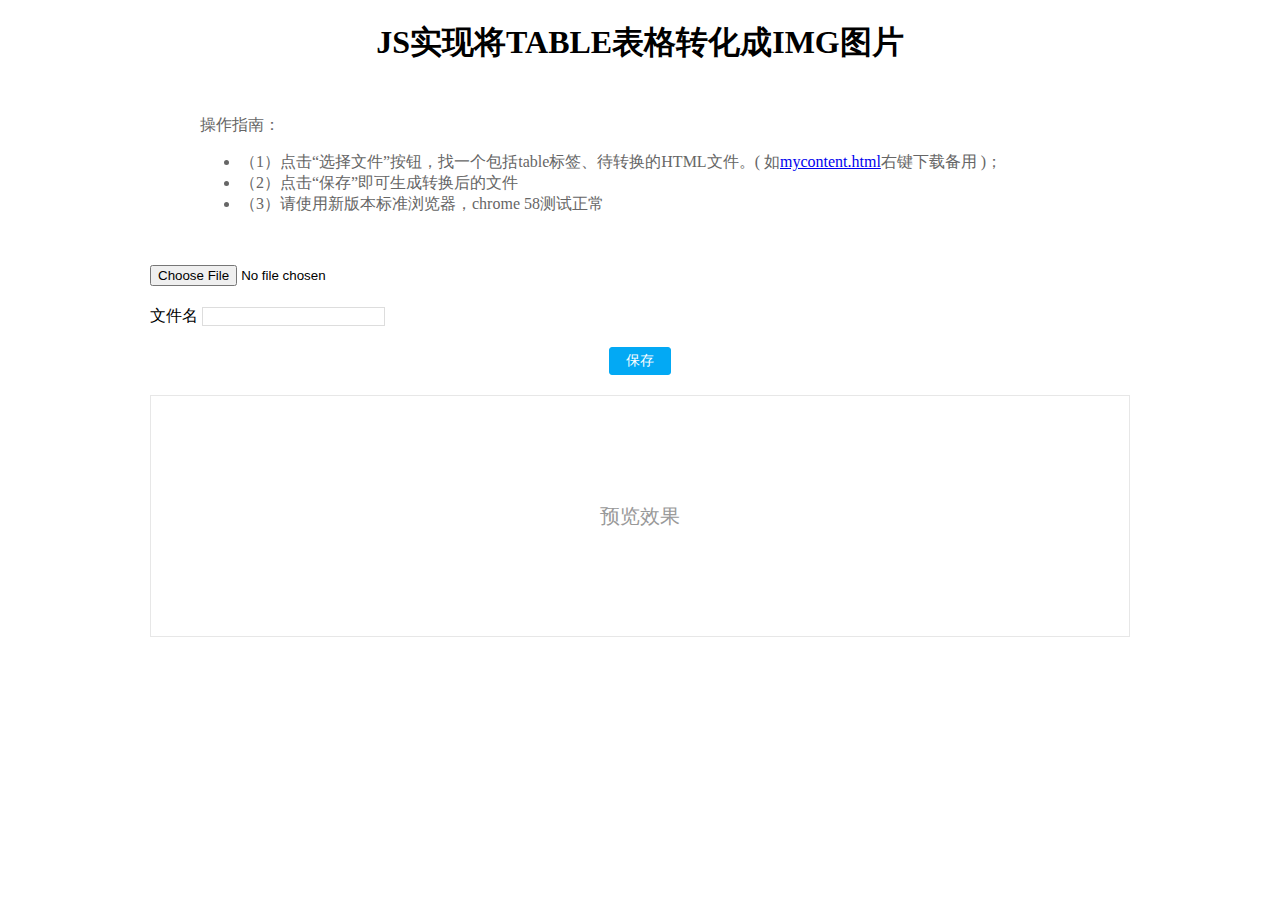
<file: index.html>
<!doctype html>
<html>

<head>
    <title>HTML表格table转化成图片</title>
    <meta http-equiv="Content-Type" content="text/html; charset=utf-8" />
    <link href="css/stylesheet.css" rel="stylesheet" />
    <link href="css/page_styles.css" rel="stylesheet" />
    <script src="js/jquery.min.js"></script>
    <script src="js/html2canvas.min.js"></script>
    <script>
    $(function() {
        $('#upload').change(function() {
            upload($(this)[0], function(data) {
                $('#content').html(data);
                changeTableToImg(function(content) {
                    var fileName = $('#fileName');
                    var saveBtn = $('#saveBtn');
                    var html = content.replace("<!--?xml version='1.0' encoding='utf-8'?-->", '');
                    saveBtn.attr('href', 'data:text/paint; utf-8,' + html);
                    fileName.on('change', function() {
                        saveBtn.attr('download', fileName.val());
                    });
                });
            });
        });
    });

    function upload(input, callback) {
        //支持chrome
        if (window.FileReader) {
            var file = input.files[0];
            $('#fileName').val(file.name);
            $('#saveBtn').attr('download', file.name);
            var reader = new FileReader();
            reader.onload = function() {
                callback(this.result);
            }
            reader.readAsText(file);
        }
        //支持IE 7 8 9 10
        /*else if (typeof window.ActiveXObject != 'undefined') {
            var xmlDoc;
            xmlDoc = new ActiveXObject("Microsoft.XMLDOM");
            xmlDoc.async = false;
            console.log(input.value)
            xmlDoc.load(input.value);
            callback(xmlDoc.xml);
        }*/
        //支持FF
        /*else if (document.implementation && document.implementation.createDocument) {
            var xmlDoc;
            xmlDoc = document.implementation.createDocument("", "", null);
            xmlDoc.async = false;
            console.log(input.value)
            xmlDoc.load(input.value);
            callback(xmlDoc.xml);
        }*/
        else {
            alert('请使用新版本的chrome或firfox浏览本页面');
        }
    }

    function changeTableToImg(callback) {
        var table = $('table');
        var index = 0;
        var len = $('table').length;
        //var scaleBy = 1; //缩放比例
        if (len > 0) {
            table.each(function() {
                var This = this;
                var height = $(this).height();
                var width = $(this).width();
                /*var canvas = document.createElement('canvas');
                canvas.width = width * scaleBy;
                canvas.height = height * scaleBy;
                canvas.style.width = width * scaleBy + 'px';
                canvas.style.height = height * scaleBy + 'px';
                var context = canvas.getContext('2d');
                context.scale(scaleBy, scaleBy);*/
                html2canvas(This, {
                    //canvas: canvas,
                    onrendered: function(canvas) {
                        index++;
                        var image = new Image();
                        image.src = canvas.toDataURL();
                        $(This).after('<img src = "' + image.src + '">');
                        //$(This).after('<img width="' + width + '" src = "' + image.src + '">');
                        $(This).remove();
                        if (index == len) {
                            console.log(index)
                            setTimeout(function() {
                                var html = $('#content').html();
                                callback(html);
                            }, 600);
                        }
                    },
                    width: width + 5,
                    height: height + 5
                });
            });
        }
    }
    </script>
    <style type="text/css">
    .mybody {
        width: 980px;
        margin: 10px auto;
    }
    
    #content {
        margin: 20px auto;
        padding: 20px;
        min-height: 50px;
        border: 1px solid #e7e7e7;
    }
    .show-all-content{
        text-align: center;
        line-height: 200px;
        font-size: 20px;
        color: #999;
    }
    table {
        width: 936px;
        margin: 0!important;
        background: #fff;
    }
    
    #fileName {
        border: 1px solid #ddd;
    }
    
    #saveBtn {
        margin: 20px auto;
        display: block;
        line-height: 1;
        font-size: 14px;
        width: 60px;
        padding: 6px 0;
        border: 1px solid #03a9f4;
        border-radius: 3px;
        background-color: #03a9f4;
        cursor: pointer;
        text-align: center;
        text-decoration: none;
        color: #fff;
    }
    
    #saveBtn:active {
        background-color: #ccc;
    }
    
    .mytext {
        margin: 50px;
        text-align: left;
        color: #666;
    }
    
    h1.my-title {
        text-align: center;
    }
    .container-fluid{
        margin-top: 20px;
    }
    </style>
</head>

<body class="mybody">
    <h1 class="my-title">JS实现将TABLE表格转化成IMG图片</h1>
    <div class="mytext">操作指南：
        <ul>
            <li>（1）点击“选择文件”按钮，找一个包括table标签、待转换的HTML文件。( 如<a href="https://weianzi.github.io/reader/mycontent.html" target="blank">mycontent.html</a>右键下载备用 )；</li>
            <li>（2）点击“保存”即可生成转换后的文件</li>
            <li>（3）请使用新版本标准浏览器，chrome 58测试正常</li>
        </ul>
    </div>
    <input type="file" id="upload" />

    <div class="container-fluid">
        <div class="form-group">
            <label>文件名</label>
            <input type="text" value="" id="fileName" />
        </div>
        <div class="btn-group">
            <a id="saveBtn" download="" role="button">保存</a>
        </div>
    </div>
    <div id="content"><div class="show-all-content">预览效果</div></div>
</body>

</html>
</file>
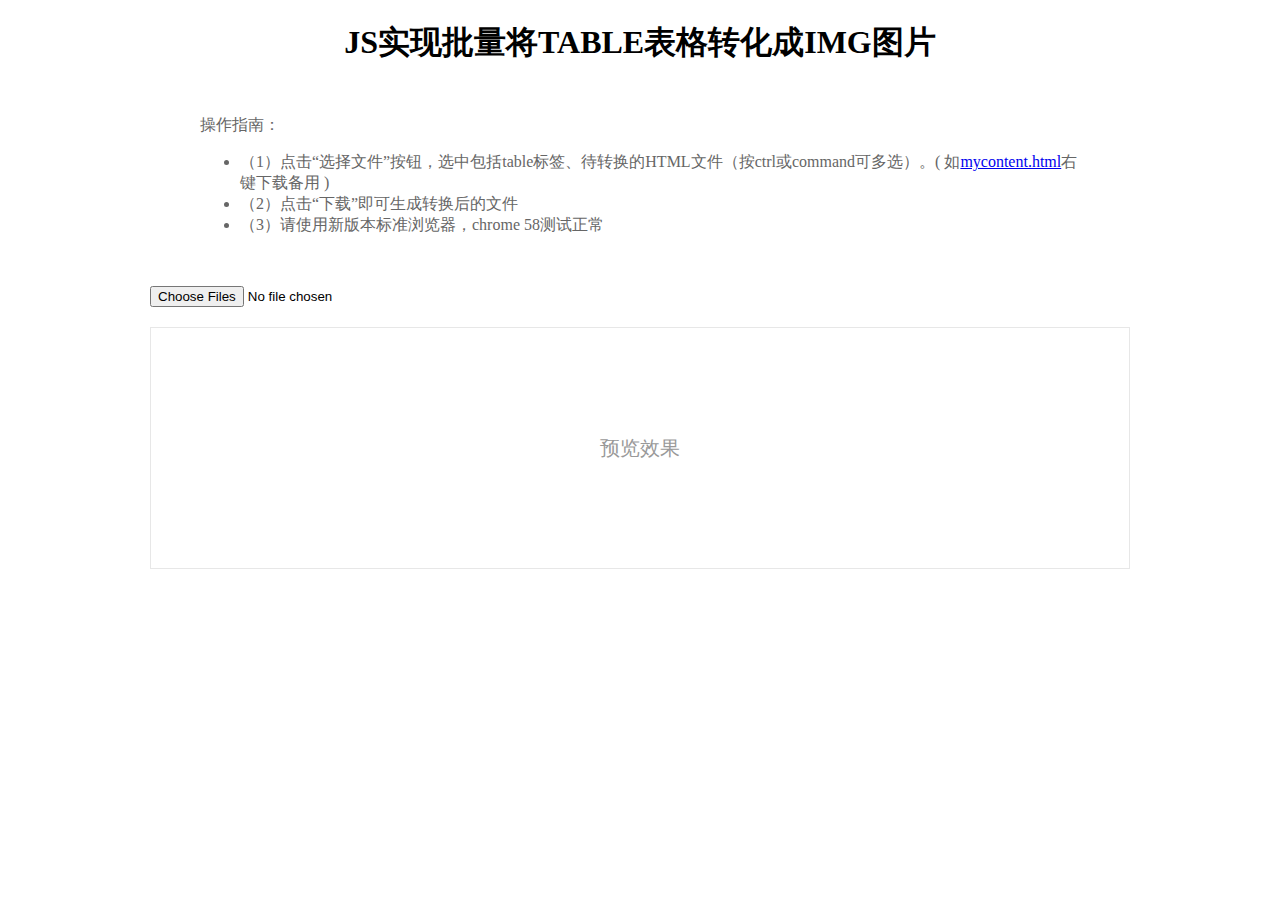
<file: index2.html>
<!doctype html>
<html>

<head>
    <title>批量：HTML表格table转化成图片</title>
    <meta http-equiv="Content-Type" content="text/html; charset=utf-8" />
    <link href="css/stylesheet.css" rel="stylesheet" />
    <link href="css/page_styles.css" rel="stylesheet" />
    <style type="text/css">
    .mybody {
        width: 980px;
        margin: 10px auto;
    }
    
    #content {
        margin: 20px auto;
        padding: 20px;
        min-height: 200px;
        border: 1px solid #e7e7e7;
    }
    
    .show-all-content {
        text-align: center;
        line-height: 200px;
        font-size: 20px;
        color: #999;
    }
    
    .content-item {
        padding: 20px 0;
        border-bottom: 4px solid #03a9f4;
    }
    
    table {
        width: 936px;
        margin: 0!important;
        background: #fff;
    }
    
    #fileName {
        border: 1px solid #ddd;
    }
    
    #btnSave {
        display: none;
        margin: 20px auto;
        line-height: 1;
        font-size: 14px;
        width: 80px;
        padding: 8px 0;
        border: 1px solid #03a9f4;
        border-radius: 3px;
        background-color: #03a9f4;
        cursor: pointer;
        text-align: center;
        text-decoration: none;
        color: #fff;
    }
    
    #btnSave:active {
        opacity: .8;
    }
    
    .mytext {
        margin: 50px;
        text-align: left;
        color: #666;
    }
    
    h1.my-title {
        text-align: center;
    }
    </style>
</head>

<body class="mybody">
    <h1 class="my-title">JS实现批量将TABLE表格转化成IMG图片</h1>
    <div class="mytext">操作指南：
        <ul>
            <li>（1）点击“选择文件”按钮，选中包括table标签、待转换的HTML文件（按ctrl或command可多选）。( 如<a href="https://weianzi.github.io/reader/mycontent.html" target="blank">mycontent.html</a>右键下载备用 )</li>
            <li>（2）点击“下载”即可生成转换后的文件</li>
            <li>（3）请使用新版本标准浏览器，chrome 58测试正常</li>
        </ul>
    </div>
    <input type="file" id="upload" multiple/>
    <div id="btnGroup">
        <ul></ul>
    </div>
    <!-- <a id="btnSave" href="javascript:;">下载所有</a> -->
    <div id="content">
        <div class="show-all-content">预览效果</div>
    </div>
    <script src="js/jquery.min.js"></script>
    <script src="js/html2canvas.min.js"></script>
    <script>
    $(function() {
        $('#upload').change(function() {
            $('#btnGroup >ul').html('');
            upload($(this)[0], function(data) {
                var html = '';
                $.each(data, function(index, item) {
                    $.each(item, function(key, value) {
                        html += '<div class="content-item" data-name="' + key + '">' + value + '</div>';
                    });
                });
                $('#content').html(html);

                //转换内容区内所有table成img，callback返回转换后的所有html代码
                changeTableToImg(function() {
                    var $con = $('#content');
                    var $conItem = $con.find('.content-item');
                    var $btnGroup = $('#btnGroup >ul');
                    var btnHtml = '';
                    $conItem.each(function(ev) {
                        var name = $(this).attr('data-name');
                        var html = $(this).html();
                        html = html.replace("<!--?xml version='1.0' encoding='utf-8'?-->", '');
                        var href = 'data:text/paint; utf-8,' + html;
                        btnHtml += '<li>' + name + '<a class="btn-item" href=\'' + href + '\' download="' + name + '">下载</a></li>';
                    });
                    $btnGroup.html(btnHtml);
                    //$('#btnSave').css('display', 'block');
                });
            });
        });


        // $('#btnSave').click(function(){
        //     var $btnItem = $('#btnGroup ul li');
        //     console.log($btnItem.eq(1));
        //     $btnItem.click(function(){
        //         console.log(1111);
        //     });
        // });

    });

    function upload(input, callback) {
        //支持chrome、firfox
        if (window.FileReader) {
            var htmlArray = []; //存放上传文件的html
            var i = 0;
            $.each(input.files, function(index, item) {
                var reader = new FileReader();
                reader.onload = function() {
                    i++;
                    var obj = {};
                    obj[item.name] = this.result;
                    htmlArray.push(obj);
                    if (i == input.files.length) {
                        callback(htmlArray);
                    }
                }
                reader.readAsText(item);
            });
        } else {
            alert('请使用新版本的chrome或firfox浏览本页面!');
        }
    }

    //转换内容区内所有table成img
    function changeTableToImg(callback) {
        var $con = $('#content');
        var table = $('#content table');
        var index = 0;
        var len = table.length;
        if (len > 0) {
            table.each(function() {
                var This = this;
                var height = $(this).height();
                var width = $(this).width();
                html2canvas(This, {
                    onrendered: function(canvas) {
                        index++;
                        var image = new Image();
                        image.src = canvas.toDataURL();
                        $(This).after('<img src = "' + image.src + '">');
                        $(This).remove();
                        if (index == len) {
                            setTimeout(function() {
                                callback();
                            }, 600);
                        }
                    },
                    width: width + 5,
                    height: height + 5
                });
            });
        }
    }
    </script>
</body>

</html>
</file>
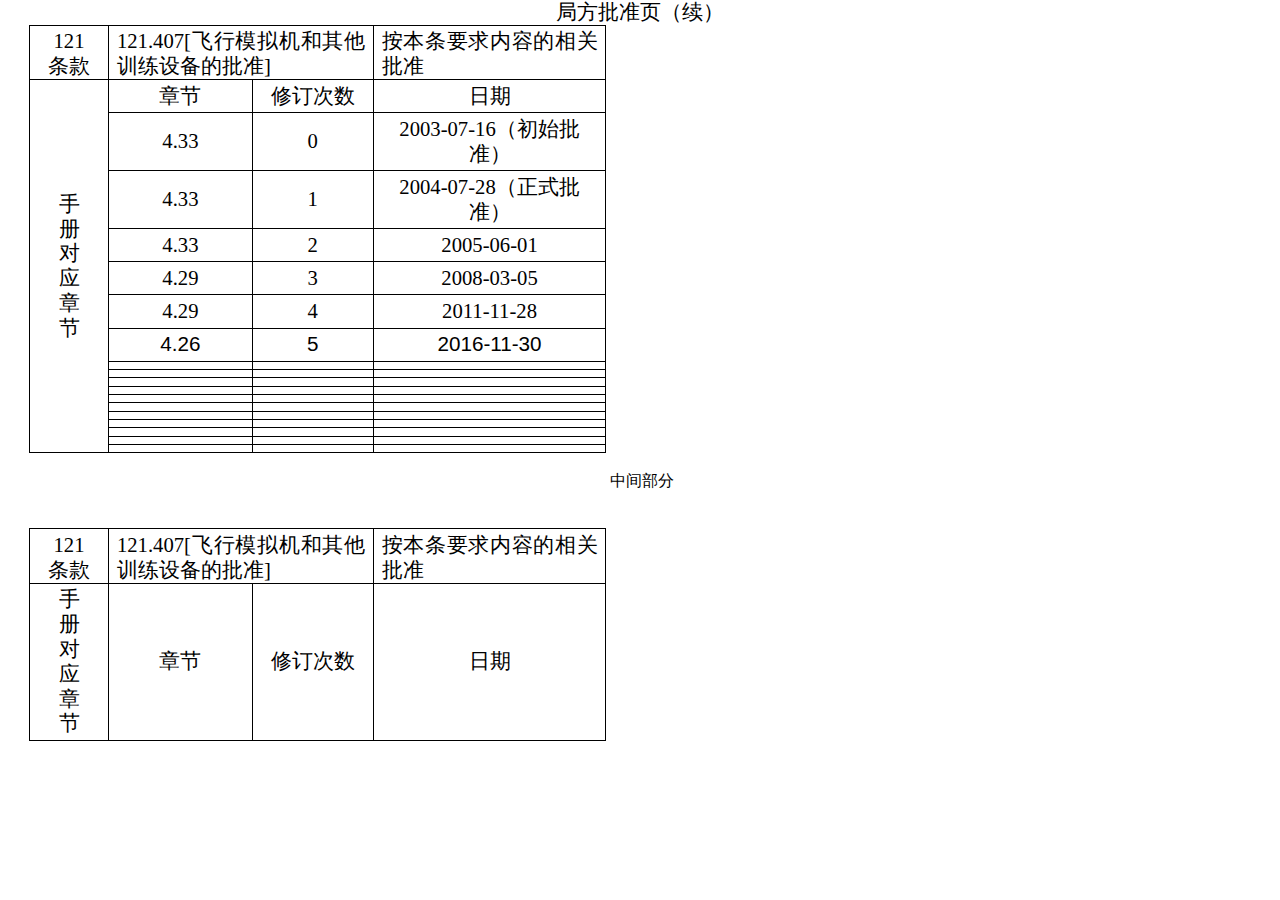
<file: mycontent.html>
<!doctype html>
<html>

<head>
    <title>content01</title>
    <meta http-equiv="Content-Type" content="text/html; charset=utf-8" />
    <link href="css/stylesheet.css" rel="stylesheet" />
    <link href="css/page_styles.css" rel="stylesheet" />
</head>

<body class="calibre">
    <p class="block_44">局方批准页（续）</p>
    <p class="block_8"> </p>
    <p class="block_5"> </p>
    <table class="table_2">
        <tbody class="calibre8">
            <tr class="tr_">
                <td class="td_33">
                    <p class="block_44">121</p>
                    <p class="block_44">条款</p>
                </td>
                <td colspan="2" class="td_34">
                    <p class="block_45">121.407[飞行模拟机和其他训练设备的批准]</p>
                </td>
                <td class="td_35">
                    <p class="block_45">按本条要求内容的相关批准</p>
                </td>
            </tr>
            <tr class="tr_">
                <td class="td_36" rowspan="18">
                    <p class="block_44">手</p>
                    <p class="block_44">册</p>
                    <p class="block_44">对</p>
                    <p class="block_44">应</p>
                    <p class="block_44">章</p>
                    <p class="block_44">节</p>
                </td>
                <td class="td_37">
                    <p class="block_44">章节</p>
                </td>
                <td class="td_38">
                    <p class="block_44">修订次数</p>
                </td>
                <td class="td_39">
                    <p class="block_44">日期</p>
                </td>
            </tr>
            <tr class="tr_">
                <td class="td_37">
                    <p class="block_37">4.33</p>
                </td>
                <td class="td_38">
                    <p class="block_37">0</p>
                </td>
                <td class="td_39">
                    <p class="block_37">2003-07-16（初始批准）</p>
                </td>
            </tr>
            <tr class="tr_">
                <td class="td_37">
                    <p class="block_37">4.33</p>
                </td>
                <td class="td_38">
                    <p class="block_37">1</p>
                </td>
                <td class="td_39">
                    <p class="block_37">2004-07-28（正式批准）</p>
                </td>
            </tr>
            <tr class="tr_">
                <td class="td_37">
                    <p class="block_37">4.33</p>
                </td>
                <td class="td_38">
                    <p class="block_37">2</p>
                </td>
                <td class="td_39">
                    <p class="block_37">2005-06-01</p>
                </td>
            </tr>
            <tr class="tr_">
                <td class="td_37">
                    <p class="block_37">4.29</p>
                </td>
                <td class="td_38">
                    <p class="block_37">3</p>
                </td>
                <td class="td_39">
                    <p class="block_37">2008-03-05</p>
                </td>
            </tr>
            <tr class="tr_">
                <td class="td_37">
                    <p class="block_37">4.29</p>
                </td>
                <td class="td_38">
                    <p class="block_37">4</p>
                </td>
                <td class="td_39">
                    <p class="block_37">2011-11-28</p>
                </td>
            </tr>
            <tr class="tr_">
                <td class="td_37">
                    <p class="block_49">4.26</p>
                </td>
                <td class="td_38">
                    <p class="block_49">5</p>
                </td>
                <td class="td_39">
                    <p class="block_49">2016-11-30</p>
                </td>
            </tr>
            <tr class="tr_">
                <td class="td_37">
                    <p class="block_8"> </p>
                </td>
                <td class="td_38">
                    <p class="block_8"> </p>
                </td>
                <td class="td_39">
                    <p class="block_8"> </p>
                </td>
            </tr>
            <tr class="tr_">
                <td class="td_37">
                    <p class="block_8"> </p>
                </td>
                <td class="td_38">
                    <p class="block_8"> </p>
                </td>
                <td class="td_39">
                    <p class="block_8"> </p>
                </td>
            </tr>
            <tr class="tr_">
                <td class="td_37">
                    <p class="block_8"> </p>
                </td>
                <td class="td_38">
                    <p class="block_8"> </p>
                </td>
                <td class="td_39">
                    <p class="block_8"> </p>
                </td>
            </tr>
            <tr class="tr_">
                <td class="td_37">
                    <p class="block_8"> </p>
                </td>
                <td class="td_38">
                    <p class="block_8"> </p>
                </td>
                <td class="td_39">
                    <p class="block_8"> </p>
                </td>
            </tr>
            <tr class="tr_">
                <td class="td_37">
                    <p class="block_8"> </p>
                </td>
                <td class="td_38">
                    <p class="block_8"> </p>
                </td>
                <td class="td_39">
                    <p class="block_8"> </p>
                </td>
            </tr>
            <tr class="tr_">
                <td class="td_37">
                    <p class="block_8"> </p>
                </td>
                <td class="td_38">
                    <p class="block_8"> </p>
                </td>
                <td class="td_39">
                    <p class="block_8"> </p>
                </td>
            </tr>
            <tr class="tr_">
                <td class="td_37">
                    <p class="block_8"> </p>
                </td>
                <td class="td_38">
                    <p class="block_8"> </p>
                </td>
                <td class="td_39">
                    <p class="block_8"> </p>
                </td>
            </tr>
            <tr class="tr_">
                <td class="td_37">
                    <p class="block_8"> </p>
                </td>
                <td class="td_38">
                    <p class="block_8"> </p>
                </td>
                <td class="td_39">
                    <p class="block_8"> </p>
                </td>
            </tr>
            <tr class="tr_">
                <td class="td_37">
                    <p class="block_8"> </p>
                </td>
                <td class="td_38">
                    <p class="block_8"> </p>
                </td>
                <td class="td_39">
                    <p class="block_8"> </p>
                </td>
            </tr>
            <tr class="tr_">
                <td class="td_37">
                    <p class="block_8"> </p>
                </td>
                <td class="td_38">
                    <p class="block_8"> </p>
                </td>
                <td class="td_39">
                    <p class="block_8"> </p>
                </td>
            </tr>
            <tr class="tr_">
                <td class="td_40">
                    <p class="block_8"> </p>
                </td>
                <td class="td_41">
                    <p class="block_8"> </p>
                </td>
                <td class="td_42">
                    <p class="block_8"> </p>
                </td>
            </tr>
        </tbody>
    </table>
    <p class="block_5">&nbsp;</p>
    <p class="block_5">&nbsp;中间部分</p>
    <p class="block_5">&nbsp;</p>
    <p class="block_5">&nbsp;</p>
    <table class="table_2">
        <tbody class="calibre8">
            <tr class="tr_">
                <td class="td_33">
                    <p class="block_44">121</p>
                    <p class="block_44">条款</p>
                </td>
                <td colspan="2" class="td_34">
                    <p class="block_45">121.407[飞行模拟机和其他训练设备的批准]</p>
                </td>
                <td class="td_35">
                    <p class="block_45">按本条要求内容的相关批准</p>
                </td>
            </tr>
            <tr class="tr_">
                <td class="td_36" rowspan="18">
                    <p class="block_44">手</p>
                    <p class="block_44">册</p>
                    <p class="block_44">对</p>
                    <p class="block_44">应</p>
                    <p class="block_44">章</p>
                    <p class="block_44">节</p>
                </td>
                <td class="td_37">
                    <p class="block_44">章节</p>
                </td>
                <td class="td_38">
                    <p class="block_44">修订次数</p>
                </td>
                <td class="td_39">
                    <p class="block_44">日期</p>
                </td>
            </tr>
        </tbody>
    </table>
    <p class="block_5"> </p>
    <p class="block_5"> </p>
    <p class="block_5"> </p>
    <p class="block_5"> </p>
    <p class="block_5"> </p>
    <p class="block_5"> </p>
    <p class="block_5"> </p>
    <p class="block_5"> </p>
    <p class="block_5"> </p>
    <p class="block_8"> </p>
    <p class="block_40"> </p>
    <p class="block_8"> </p>
    <p class="block_8"> </p>
    <p class="block_8"> </p>
    <p class="block_54"> </p>
    <p class="block_8"> </p>
    <p class="block_55"> </p>
    <p class="block_8"> </p>
    <p class="block_5"> </p>
    <p class="block_56" id="calibre_pb_7"> </p>
</body>
</html>
</file>
<file: css/stylesheet.css>
.block_ {
    display: block;
    font-family: "等线 Light", serif;
    font-size: 1.29167em;
    line-height: 1.2;
    page-break-after: avoid;
    page-break-inside: avoid;
    text-align: left;
    margin: 12pt 0 0;
    padding: 0
    }
.block_1 {
    color: black;
    display: block;
    line-height: 15.6pt;
    text-align: justify;
    margin: 0;
    padding: 0
    }
.block_2 {
    color: black;
    display: block;
    font-family: "Arial", sans-serif;
    font-size: 1.29167em;
    line-height: 1.2;
    text-align: justify;
    margin: 0 0 0 2em;
    padding: 0
    }
.block_3 {
    color: black;
    display: block;
    font-family: "Arial", sans-serif;
    font-size: 1.29167em;
    line-height: 1.2;
    text-align: justify;
    margin: 0 0 0 4em;
    padding: 0
    }
.block_4 {
    color: black;
    display: block;
    font-family: "DengXian", serif;
    text-align: justify;
    margin: 0;
    padding: 0
    }
.block_5 {
    color: black;
    display: block;
    font-family: serif;
    font-size: 1em;
    text-align: center;
    margin: 0;
    padding: 0
    }
.block_6 {
    color: black;
    display: block;
    font-family: "楷体_GB2312", monospace;
    font-size: 1.29167em;
    font-weight: bold;
    line-height: 1.2;
    text-align: center;
    margin: 0;
    padding: 0
    }
.block_7 {
    color: black;
    display: block;
    font-family: "Arial", sans-serif;
    font-size: 2em;
    font-weight: bold;
    line-height: 1.2;
    page-break-after: avoid;
    page-break-inside: avoid;
    text-align: center;
    text-decoration: underline;
    margin: 0 0 0 45pt;
    padding: 0
    }
.block_8 {
    color: black;
    display: block;
    font-family: serif;
    font-size: 1em;
    text-align: justify;
    margin: 0;
    padding: 0
    }
.block_9 {
    color: black;
    display: block;
    font-family: "DengXian", serif;
    text-align: justify;
    text-indent: 21pt;
    margin: 0;
    padding: 0
    }
.block_10 {
    color: black;
    display: block;
    font-family: "仿宋_GB2312", monospace;
    text-align: justify;
    margin: 0 0 0 5.97em;
    padding: 0
    }
.block_11 {
    color: black;
    display: block;
    font-family: serif;
    font-size: 1em;
    text-align: justify;
    margin: 0 0 0 5.97em;
    padding: 0
    }
.block_12 {
    color: black;
    display: block;
    font-family: "仿宋_GB2312", monospace;
    line-height: 2;
    text-align: justify;
    margin: 0 0 0 5.97em;
    padding: 0
    }
.block_13 {
    color: black;
    display: block;
    font-family: "楷体_GB2312", monospace;
    line-height: 2;
    text-align: justify;
    margin: 0 0 0 5.97em;
    padding: 0
    }
.block_14 {
    color: black;
    display: block;
    font-family: "楷体_GB2312", monospace;
    line-height: 2;
    text-align: justify;
    margin: 0 0 0 5.93em;
    padding: 0
    }
.block_15 {
    color: black;
    display: block;
    font-family: "楷体_GB2312", monospace;
    text-align: justify;
    margin: 0 0 0 5.97em;
    padding: 0
    }
.block_16 {
    color: black;
    display: block;
    font-family: "楷体_GB2312", monospace;
    text-align: justify;
    margin: 0 0 0 6.05em;
    padding: 0
    }
.block_17 {
    color: black;
    display: block;
    font-family: serif;
    font-size: 1em;
    text-align: justify;
    margin: 0 0 0 6.05em;
    padding: 0
    }
.block_18 {
    color: black;
    display: block;
    font-family: serif;
    font-size: 1em;
    text-align: justify;
    margin: 0 0 0 56.7pt;
    padding: 0
    }
.block_19 {
    color: black;
    display: block;
    font-size: 1.29167em;
    font-weight: bold;
    line-height: 1.2;
    text-align: center;
    margin: 0 0.2pt 0 21pt;
    padding: 0
    }
.block_20 {
    color: black;
    display: block;
    font-family: serif;
    font-size: 1em;
    text-align: center;
    margin: 0 0.2pt 0 21pt;
    padding: 0
    }
.block_21 {
    color: black;
    display: block;
    font-family: serif;
    font-size: 1em;
    text-align: center;
    margin: 0 0.2pt 0 21pt;
    padding: 0
    }
.block_22 {
    color: black;
    display: table-row;
    font-family: "Arial", sans-serif;
    font-size: 1.29167em;
    line-height: 1.2;
    page-break-after: avoid;
    page-break-inside: avoid;
    text-align: justify;
    margin: 0;
    padding: 0
    }
.block_23 {
    color: black;
    display: block;
    font-family: serif;
    font-size: 1em;
    text-align: justify;
    margin: 0 0.2pt 0 42pt;
    padding: 0
    }
.block_24 {
    color: black;
    display: block;
    font-family: "DengXian", serif;
    line-height: 1.25;
    text-align: justify;
    text-indent: 2em;
    margin: 0 0 0 4.66em;
    padding: 0
    }
.block_25 {
    color: black;
    display: block;
    font-size: 1.29167em;
    line-height: 1.2;
    text-align: justify;
    margin: 0 0.01em 0 6.99em;
    padding: 0
    }
.block_26 {
    color: black;
    display: block;
    font-size: 1.29167em;
    line-height: 1.2;
    text-align: justify;
    margin: 0 0.01em 0 7em;
    padding: 0
    }
.block_27 {
    color: black;
    display: block;
    font-size: 1.29167em;
    line-height: 1.2;
    text-align: justify;
    text-indent: 2em;
    margin: 0 0 0 4.66em;
    padding: 0
    }
.block_28 {
    color: black;
    display: block;
    font-size: 1.29167em;
    line-height: 1.2;
    text-align: justify;
    text-indent: 2em;
    margin: 0 0.2pt 0 3em;
    padding: 0
    }
.block_29 {
    color: black;
    display: block;
    font-size: 1.29167em;
    line-height: 1.2;
    text-align: justify;
    text-indent: 2em;
    margin: 0 0 0 5.66em;
    padding: 0
    }
.block_30 {
    color: black;
    display: block;
    font-family: serif;
    font-size: 1em;
    line-height: 1.5;
    text-align: justify;
    margin: 0 0.2pt 0 42pt;
    padding: 0
    }
.block_31 {
    color: black;
    display: block;
    font-size: 1.29167em;
    line-height: 1.2;
    text-align: justify;
    text-indent: 2em;
    margin: 0 0 0 65.2pt;
    padding: 0
    }
.block_32 {
    color: black;
    display: block;
    font-size: 1.29167em;
    line-height: 1.2;
    text-align: justify;
    text-indent: 2em;
    margin: 0 0.2pt 0 3em;
    padding: 0
    }
.block_33 {
    color: black;
    display: block;
    font-family: serif;
    font-size: 1em;
    text-align: justify;
    text-indent: 2em;
    margin: 0 0.2pt 0 3em;
    padding: 0
    }
.block_34 {
    color: black;
    display: block;
    font-size: 1.29167em;
    font-weight: bold;
    line-height: 1.2;
    text-align: center;
    margin: 0 0.2pt 0 0;
    padding: 0
    }
.block_35 {
    color: black;
    display: block;
    font-family: serif;
    font-size: 1em;
    text-align: center;
    text-indent: 2em;
    margin: 0 0.2pt 0 3em;
    padding: 0
    }
.block_36 {
    color: black;
    display: table-row;
    font-family: "Arial", sans-serif;
    font-size: 1.29167em;
    line-height: 1.2;
    page-break-after: avoid;
    page-break-inside: avoid;
    text-align: justify;
    margin: 0;
    padding: 0
    }
.block_37 {
    color: black;
    display: block;
    font-family: "DengXian", serif;
    font-size: 1.29167em;
    line-height: 1.2;
    text-align: center;
    margin: 0;
    padding: 0
    }
.block_38 {
    color: black;
    display: block;
    font-family: "DengXian", serif;
    font-size: 1.29167em;
    line-height: 1.2;
    text-align: justify;
    margin: 0;
    padding: 0
    }
.block_39 {
    color: black;
    display: block;
    font-family: serif;
    font-size: 1em;
    text-align: center;
    text-indent: 2.72em;
    margin: 0 0 0 1.52em;
    padding: 0
    }
.block_40 {
    color: black;
    display: block;
    font-family: serif;
    font-size: 1em;
    text-align: justify;
    text-indent: 5em;
    margin: 0;
    padding: 0
    }
.block_41 {
    color: black;
    display: block;
    font-family: "楷体_GB2312", monospace;
    font-size: 1.29167em;
    line-height: 1.2;
    text-align: justify;
    margin: 0;
    padding: 0
    }
.block_42 {
    color: black;
    display: block;
    font-family: serif;
    font-size: 1em;
    text-align: justify;
    margin: 0 0 0 6em;
    padding: 0
    }
.block_43 {
    color: black;
    display: block;
    font-family: "楷体_GB2312", monospace;
    font-size: 1.29167em;
    line-height: 1.2;
    text-align: left;
    margin: 0;
    padding: 0
    }
.block_44 {
    color: black;
    display: block;
    font-size: 1.29167em;
    line-height: 1.2;
    text-align: center;
    margin: 0;
    padding: 0
    }
.block_45 {
    color: black;
    display: block;
    font-size: 1.29167em;
    line-height: 1.2;
    text-align: justify;
    margin: 0;
    padding: 0
    }
.block_46 {
    color: black;
    display: block;
    font-family: serif;
    font-size: 1em;
    text-align: justify;
    text-indent: 5em;
    margin: 0 0 0 1em;
    padding: 0
    }
.block_47 {
    color: black;
    display: block;
    font-size: 1.29167em;
    line-height: 1.2;
    text-align: justify;
    text-indent: 6em;
    margin: 0;
    padding: 0
    }
.block_48 {
    color: black;
    display: block;
    font-size: 1.29167em;
    line-height: 1.2;
    text-align: left;
    margin: 0;
    padding: 0
    }
.block_49 {
    color: black;
    display: block;
    font-family: "Arial", sans-serif;
    font-size: 1.29167em;
    line-height: 1.2;
    text-align: center;
    margin: 0;
    padding: 0
    }
.block_50 {
    color: black;
    display: block;
    font-size: 1.29167em;
    line-height: 1.2;
    text-align: justify;
    text-indent: 5em;
    margin: 0 0 0 1em;
    padding: 0
    }
.block_51 {
    color: black;
    display: block;
    font-family: serif;
    font-size: 1em;
    text-align: justify;
    text-indent: 14.8pt;
    margin: 0 0 0 21.2pt;
    padding: 0
    }
.block_52 {
    color: black;
    display: block;
    font-size: 1.29167em;
    line-height: 1.2;
    text-align: justify;
    text-indent: 5em;
    margin: 0;
    padding: 0
    }
.block_53 {
    color: black;
    display: block;
    font-size: 1.29167em;
    line-height: 1.2;
    text-align: center;
    margin: 0;
    padding: 0
    }
.block_54 {
    color: black;
    display: block;
    font-family: serif;
    font-size: 1em;
    text-align: justify;
    margin: 0 0 0 5em;
    padding: 0
    }
.block_55 {
    color: black;
    display: block;
    font-family: serif;
    font-size: 1em;
    text-align: justify;
    text-indent: 6em;
    margin: 0;
    padding: 0
    }
.block_56 {
    color: black;
    display: block;
    font-size: 1.29167em;
    line-height: 1.2;
    text-align: justify;
    margin: 0;
    padding: 0
    }
.block_57 {
    color: black;
    display: block;
    font-size: 1.29167em;
    line-height: 1.2;
    text-align: justify;
    margin: 0 0 0 6em;
    padding: 0
    }
.block_58 {
    color: black;
    display: block;
    font-family: serif;
    font-size: 1em;
    text-align: justify;
    text-indent: 4.77em;
    margin: 0;
    padding: 0
    }
.block_59 {
    color: black;
    display: block;
    font-family: "DengXian", serif;
    text-align: center;
    margin: 0;
    padding: 0
    }
.block_60 {
    color: black;
    display: block;
    font-size: 1.29167em;
    line-height: 1.2;
    text-align: justify;
    text-indent: 7em;
    margin: 0;
    padding: 0
    }
.block_61 {
    color: black;
    display: block;
    font-family: serif;
    font-size: 1em;
    text-align: justify;
    text-indent: 2em;
    margin: 0;
    padding: 0
    }
.block_62 {
    color: black;
    display: block;
    font-family: serif;
    font-size: 1em;
    text-align: justify;
    text-indent: 7em;
    margin: 0;
    padding: 0
    }
.block_63 {
    color: black;
    display: block;
    font-family: serif;
    font-size: 1em;
    text-align: justify;
    text-indent: 21.2pt;
    margin: 0;
    padding: 0
    }
.block_64 {
    color: black;
    display: block;
    text-align: center;
    margin: 0;
    padding: 0
    }
.block_65 {
    color: black;
    display: block;
    font-family: serif;
    font-size: 1em;
    text-align: justify;
    text-indent: 5.77em;
    margin: 0;
    padding: 0
    }
.block_66 {
    color: black;
    display: block;
    font-size: 1.29167em;
    line-height: 1.2;
    text-align: justify;
    margin: 0 0 0 5em;
    padding: 0
    }
.block_67 {
    color: black;
    display: block;
    font-family: serif;
    font-size: 1em;
    text-align: justify;
    text-indent: 1em;
    margin: 0;
    padding: 0
    }
.block_68 {
    color: black;
    display: block;
    font-family: "楷体_GB2312", monospace;
    font-size: 1.29167em;
    line-height: 1.2;
    text-align: justify;
    margin: 0 0 0 6em;
    padding: 0
    }
.block_69 {
    color: black;
    display: block;
    font-family: serif;
    font-size: 1em;
    text-align: justify;
    margin: 0;
    padding: 0
    }
.block_70 {
    color: black;
    display: block;
    font-size: 1.29167em;
    font-weight: bold;
    line-height: 1.2;
    text-align: center;
    margin: 0;
    padding: 0
    }
.block_71 {
    color: black;
    display: block;
    font-family: serif;
    font-size: 1em;
    text-align: center;
    text-indent: 2em;
    margin: 0;
    padding: 0
    }
.block_72 {
    color: black;
    display: block;
    font-size: 1.29167em;
    line-height: 1.2;
    text-align: justify;
    text-indent: 2em;
    margin: 0;
    padding: 0
    }
.block_73 {
    color: black;
    display: block;
    font-size: 1.29167em;
    line-height: 1.2;
    text-align: justify;
    text-indent: 2em;
    margin: 0 0.2pt 0 0;
    padding: 0
    }
.block_74 {
    color: black;
    display: block;
    font-family: serif;
    font-size: 1em;
    line-height: 1.2;
    text-align: justify;
    text-indent: 2em;
    margin: 0 0.2pt 0 0;
    padding: 0
    }
.block_75 {
    color: black;
    display: block;
    font-size: 1.29167em;
    letter-spacing: -0.4pt;
    line-height: 1.2;
    text-align: justify;
    text-indent: 2em;
    margin: 0 0.2pt 0 0;
    padding: 0
    }
.block_76 {
    color: black;
    display: block;
    font-size: 1.29167em;
    letter-spacing: -0.4pt;
    line-height: 1.2;
    text-align: justify;
    text-indent: 5em;
    margin: 0 0.2pt 0 15em;
    padding: 0
    }
.block_77 {
    color: black;
    display: block;
    font-family: serif;
    font-size: 1em;
    text-align: center;
    text-indent: -3.42em;
    margin: 0 0.2pt 0 35.9pt;
    padding: 0
    }
.block_78 {
    color: black;
    display: block;
    font-size: 1.29167em;
    font-weight: bold;
    line-height: 1.2;
    text-align: center;
    text-indent: 2em;
    margin: 0 0.3pt 0 0;
    padding: 0
    }
.block_79 {
    color: black;
    display: block;
    font-family: serif;
    font-size: 1em;
    line-height: 1.5;
    text-align: center;
    text-indent: 2em;
    margin: 0 0.3pt 0 0;
    padding: 0
    }
.block_80 {
    color: black;
    display: block;
    font-family: serif;
    font-size: 1em;
    line-height: 1.5;
    text-align: center;
    text-indent: 2em;
    margin: 0 0.3pt 0 0;
    padding: 0
    }
.block_81 {
    color: black;
    display: block;
    font-family: serif;
    font-size: 1em;
    text-align: center;
    margin: 0 0.2pt 0 0;
    padding: 0
    }
.block_82 {
    color: black;
    display: block;
    font-family: "DengXian", serif;
    text-align: center;
    margin: 0 0.2pt 0 0;
    padding: 0
    }
.block_83 {
    color: black;
    display: block;
    font-family: "DengXian", serif;
    text-align: justify;
    margin: 0 0.2pt 0 0;
    padding: 0
    }
.block_84 {
    color: black;
    display: block;
    font-family: serif;
    font-size: 1em;
    text-align: justify;
    margin: 0 0.2pt 0 0;
    padding: 0
    }
.block_85 {
    color: black;
    display: block;
    line-height: 1.25;
    text-align: justify;
    margin: 0 0.3pt 0 0;
    padding: 0
    }
.block_86 {
    color: black;
    display: block;
    line-height: 1.25;
    text-align: justify;
    text-indent: -2.57em;
    margin: 0 0.3pt 0 27pt;
    padding: 0
    }
.block_87 {
    color: black;
    display: block;
    font-family: "楷体_GB2312", monospace;
    text-align: center;
    text-indent: -3.42em;
    margin: 0 0.2pt 0 35.9pt;
    padding: 0
    }
.block_88 {
    color: black;
    display: block;
    font-size: 1.29167em;
    font-weight: bold;
    line-height: 1.2;
    text-align: center;
    text-indent: -3.42em;
    margin: 0 0.2pt 0 41.2pt;
    padding: 0
    }
.block_89 {
    color: black;
    display: block;
    font-weight: bold;
    text-align: center;
    margin: 0 0.2pt 0 0;
    padding: 0
    }
.block_90 {
    color: black;
    display: block;
    font-weight: bold;
    letter-spacing: -0.2pt;
    text-align: center;
    margin: 0 0.2pt 0 0;
    padding: 0
    }
.block_91 {
    color: black;
    display: block;
    text-align: center;
    margin: 0 0.2pt 0 0;
    padding: 0
    }
.block_92 {
    color: black;
    display: block;
    text-align: justify;
    margin: 0 0.2pt 0 0;
    padding: 0
    }
.block_93 {
    color: black;
    display: block;
    font-family: "DengXian", serif;
    text-align: right;
    margin: 0 5.25pt 0 0;
    padding: 0
    }
.block_94 {
    color: black;
    display: block;
    font-family: "DengXian", serif;
    text-align: right;
    margin: 0;
    padding: 0
    }
.block_95 {
    color: black;
    display: block;
    font-family: "DengXian", serif;
    line-height: 15.6pt;
    text-align: justify;
    margin: 0;
    padding: 0
    }
.block_96 {
    color: black;
    display: block;
    font-family: "DengXian", serif;
    line-height: 15.6pt;
    text-align: right;
    margin: 0;
    padding: 0
    }
.block_97 {
    color: black;
    display: block;
    font-family: "DengXian", serif;
    text-align: right;
    margin: 0 10.5pt 0 0;
    padding: 0
    }
.block_98 {
    color: black;
    display: block;
    font-family: serif;
    font-size: 1em;
    text-align: right;
    margin: 0;
    padding: 0
    }
.block_99 {
    color: black;
    display: block;
    font-weight: bold;
    text-align: left;
    margin: 0;
    padding: 0
    }
.block_100 {
    color: black;
    display: block;
    text-align: left;
    margin: 0;
    padding: 0
    }
.block_101 {
    color: black;
    display: block;
    font-family: serif;
    font-size: 1em;
    text-align: justify;
    text-indent: -3.42em;
    margin: 0 0.2pt 0 36.1pt;
    padding: 0
    }
.block_102 {
    color: black;
    display: block;
    font-family: serif;
    font-size: 1em;
    text-align: center;
    text-indent: -3.42em;
    margin: 0 0.2pt 0 41.1pt;
    padding: 0
    }
.block_103 {
    color: black;
    display: block;
    font-family: serif;
    font-size: 1em;
    text-align: justify;
    text-indent: -3.42em;
    margin: 0 0.2pt 0 41.1pt;
    padding: 0
    }
.block_104 {
    color: black;
    display: list-item;
    font-size: 1.29167em;
    line-height: 1.2;
    margin-left: 65.2pt;
    padding-bottom: 0;
    padding-top: 0;
    text-align: justify
    }
.block_105 {
    color: black;
    display: list-item;
    font-size: 1.29167em;
    line-height: 1.2;
    margin-left: 65.2pt;
    margin-right: 0.2pt;
    padding-bottom: 0;
    padding-top: 0;
    text-align: justify
    }
.block_106 {
    color: black;
    display: block;
    font-family: "楷体_GB2312", monospace;
    font-size: 1.29167em;
    line-height: 1.2;
    text-align: justify;
    text-indent: -3.42em;
    margin: 0 0.2pt 0 41.1pt;
    padding: 0
    }
.block_107 {
    color: black;
    display: block;
    font-size: 1.29167em;
    line-height: 1.2;
    text-align: justify;
    text-indent: 7.5em;
    margin: 0;
    padding: 0
    }
.block_108 {
    color: black;
    display: block;
    font-family: serif;
    font-size: 1em;
    text-align: justify;
    text-indent: -3.42em;
    margin: 0 0.2pt 0 41.2pt;
    padding: 0
    }
.block_109 {
    color: black;
    display: list-item;
    line-height: 15.6pt;
    margin-left: 28.4pt;
    padding-bottom: 0;
    padding-top: 0;
    text-align: justify
    }
.block_110 {
    color: black;
    display: block;
    font-family: serif;
    font-size: 1em;
    text-align: justify;
    text-indent: -3.42em;
    margin: 0 0.2pt 0 35.9pt;
    padding: 0
    }
.block_111 {
    color: black;
    display: block;
    font-family: serif;
    font-size: 1em;
    text-align: left;
    margin: 0;
    padding: 0
    }
.block_112 {
    color: black;
    display: block;
    font-family: "楷体_GB2312", monospace;
    font-size: 1.29167em;
    font-weight: bold;
    line-height: 1.2;
    text-align: left;
    margin: 0;
    padding: 0
    }
.block_113 {
    color: black;
    display: table-row;
    font-family: "Arial", sans-serif;
    font-size: 1.29167em;
    line-height: 1.2;
    text-align: justify;
    margin: 6pt 0;
    padding: 0
    }
.block_114 {
    color: black;
    display: block;
    line-height: 15.6pt;
    text-align: justify;
    margin: 0 0 0 2em;
    padding: 0
    }
.block_115 {
    color: black;
    display: block;
    line-height: 15.6pt;
    text-align: justify;
    margin: 0 0 0 4em;
    padding: 0
    }
.block_116 {
    color: black;
    display: block;
    line-height: 15.6pt;
    text-align: justify;
    margin: 0 0 0 6em;
    padding: 0
    }
.block_117 {
    color: black;
    display: block;
    text-align: justify;
    margin: 0;
    padding: 0
    }
.block_118 {
    color: black;
    display: block;
    font-family: "DengXian", serif;
    text-align: left;
    margin: 0;
    padding: 0
    }
.block_119 {
    color: black;
    display: table-row;
    font-family: "Arial", sans-serif;
    font-size: 1.29167em;
    line-height: 1.25;
    text-align: justify;
    margin: 0;
    padding: 0
    }
.block_120 {
    color: black;
    display: table-row;
    font-family: "Arial", sans-serif;
    font-size: 1.29167em;
    line-height: 1.2;
    text-align: justify;
    margin: 0;
    padding: 0
    }
.block_121 {
    color: black;
    display: list-item;
    font-family: "Arial", sans-serif;
    font-size: 1.29167em;
    line-height: 1.2;
    margin-bottom: 0;
    margin-left: 65.2pt;
    margin-top: 0;
    padding-bottom: 0;
    padding-top: 0;
    text-align: justify
    }
.block_122 {
    color: black;
    display: block;
    font-family: "DengXian", serif;
    text-align: justify;
    margin: 0;
    padding: 0
    }
.block_123 {
    color: black;
    display: block;
    font-family: "SimHei", monospace;
    font-weight: bold;
    line-height: 1.2;
    text-align: center;
    margin: 0;
    padding: 0
    }
.block_124 {
    color: black;
    display: block;
    font-family: "SimHei", monospace;
    font-weight: bold;
    text-align: center;
    margin: 0;
    padding: 0
    }
.block_125 {
    color: black;
    display: block;
    font-family: "楷体_GB2312", monospace;
    text-align: justify;
    margin: 0;
    padding: 0
    }
.block_126 {
    color: black;
    display: block;
    font-family: serif;
    font-size: 1em;
    text-align: justify;
    text-indent: 4em;
    margin: 0;
    padding: 0
    }
.block_127 {
    color: black;
    display: block;
    font-weight: bold;
    text-align: justify;
    margin: 0;
    padding: 0
    }
.block_128 {
    color: black;
    display: block;
    font-family: "DengXian", serif;
    font-weight: bold;
    text-align: center;
    margin: 0;
    padding: 0
    }
.block_129 {
    color: black;
    display: block;
    font-family: "Arial", sans-serif;
    font-size: 1.29167em;
    line-height: 1.2;
    text-align: justify;
    text-indent: 0;
    margin: 0;
    padding: 0
    }
.block_130 {
    color: black;
    display: block;
    font-family: serif;
    font-size: 1em;
    line-height: 1.2;
    text-align: justify;
    text-indent: 0;
    margin: 0;
    padding: 0
    }
.block_131 {
    color: black;
    display: block;
    font-family: serif;
    font-size: 1em;
    line-height: 1.2;
    text-align: center;
    margin: 0;
    padding: 0
    }
.block_132 {
    color: black;
    display: block;
    font-family: "方正小标宋简体", cursive;
    font-size: 1.66667em;
    line-height: 1.2;
    text-align: center;
    margin: 0;
    padding: 0
    }
.block_133 {
    color: black;
    display: block;
    font-family: "方正小标宋简体", cursive;
    line-height: 1.2;
    text-align: center;
    margin: 0;
    padding: 0
    }
.block_134 {
    color: black;
    display: block;
    font-family: "DengXian", serif;
    line-height: 1.2;
    text-align: justify;
    margin: 0;
    padding: 0
    }
.block_135 {
    color: black;
    display: block;
    font-family: serif;
    text-align: justify;
    margin: 1ex 0 0;
    padding: 0
    }
.block_136 {
    color: black;
    display: block;
    font-family: serif;
    text-align: justify;
    margin: 0;
    padding: 0
    }
.block_137 {
    color: black;
    display: block;
    font-family: "SimHei", monospace;
    text-align: justify;
    margin: 0;
    padding: 0
    }
.block_138 {
    color: black;
    display: block;
    font-family: "DengXian", serif;
    font-size: 0.83333em;
    text-align: justify;
    margin: 0;
    padding: 0
    }
.block_139 {
    color: black;
    display: block;
    font-family: "SimHei", monospace;
    line-height: 1.2;
    text-align: justify;
    margin: 0;
    padding: 0
    }
.block_140 {
    color: black;
    display: block;
    font-family: "方正楷体_GBK", cursive;
    font-weight: bold;
    line-height: 18pt;
    text-align: justify;
    margin: 0;
    padding: 0
    }
.block_141 {
    color: black;
    display: block;
    font-family: serif;
    line-height: 18pt;
    text-align: justify;
    margin: 0;
    padding: 0
    }
.block_142 {
    color: black;
    display: block;
    font-family: serif;
    font-size: 1em;
    line-height: 18pt;
    text-align: center;
    margin: 0;
    padding: 0
    }
.block_143 {
    color: black;
    display: block;
    font-family: "方正楷体_GBK", cursive;
    font-weight: bold;
    text-align: justify;
    margin: 0;
    padding: 0
    }
.block_144 {
    color: black;
    display: block;
    font-family: "方正楷体_GBK", cursive;
    text-align: justify;
    margin: 0;
    padding: 0
    }
.block_145 {
    color: black;
    display: block;
    font-family: "方正楷体_GBK", cursive;
    text-align: justify;
    margin: 7.8pt 0 0;
    padding: 0
    }
.block_146 {
    color: black;
    display: block;
    font-size: 0.83333em;
    text-align: justify;
    margin: 0;
    padding: 0
    }
.block_147 {
    color: black;
    display: block;
    text-align: justify;
    margin: 0 0 0 1.43em;
    padding: 0
    }
.block_148 {
    color: black;
    display: block;
    font-family: "Arial", sans-serif;
    line-height: 15.6pt;
    text-align: justify;
    margin: 0;
    padding: 0
    }
.block_149 {
    color: black;
    display: block;
    font-family: "Arial", sans-serif;
    font-size: 1em;
    line-height: 15.6pt;
    text-align: justify;
    margin: 0 0 0 2em;
    padding: 0
    }
.block_150 {
    color: black;
    display: block;
    font-family: "Arial", sans-serif;
    line-height: 15.6pt;
    text-align: justify;
    margin: 0 0 0 4em;
    padding: 0
    }
.block_151 {
    color: black;
    display: block;
    font-family: "Arial", sans-serif;
    line-height: 15.6pt;
    text-align: justify;
    margin: 0 0 0 6em;
    padding: 0
    }
.block_152 {
    color: black;
    display: block;
    font-family: "Arial", sans-serif;
    text-align: justify;
    margin: 0;
    padding: 0
    }
.block_153 {
    color: black;
    display: block;
    font-family: "DengXian", serif;
    text-align: justify;
    text-indent: 2em;
    margin: 0 0 0 6.21em;
    padding: 0
    }
.block_154 {
    color: black;
    display: block;
    font-family: serif;
    font-size: 1em;
    text-align: justify;
    text-indent: 2em;
    margin: 0 0 0 6.21em;
    padding: 0
    }
.block_155 {
    color: black;
    display: block;
    font-family: "DengXian", serif;
    text-align: justify;
    text-indent: 2em;
    margin: 0 0 0 5.43em;
    padding: 0
    }
.bullet_ {
    display: table-cell;
    font-weight: bold
    }
.bullet_1 {
    color: black;
    display: table-cell;
    font-weight: bold
    }
.calibre {
    color: #2E74B5;
    display: block;
    font-family: "宋体", serif;
    font-size: 1em;
    padding-left: 0;
    padding-right: 0;
    margin: 0 5pt
    }
.calibre1 {
    text-decoration: none
    }
.calibre2 {
    line-height: 1.2;
    text-decoration: none
    }
.calibre3 {
    white-space: pre-wrap
    }
.calibre4 {
    display: block;
    height: 45.8pt;
    margin-left: auto;
    margin-right: auto;
    width: 90.8pt
    }
.calibre5 {
    display: table;
    margin: 0;
    padding: 0 0 0 65.2pt
    }
.calibre6 {
    display: table-cell
    }
.calibre7 {
    font-weight: bold
    }
.calibre8 {
    display: table-row-group;
    vertical-align: middle
    }
.calibre9 {
    display: block;
    height: 74.8pt;
    margin-left: auto;
    margin-right: auto;
    width: 242pt
    }
.calibre10 {
    display: block;
    height: 79.6pt;
    margin-left: auto;
    margin-right: auto;
    width: 261pt
    }
.calibre11 {
    height: 74.4pt;
    width: 241pt
    }
.calibre12 {
    display: block
    }
.calibre13 {
    display: block
    }
.calibre14 {
    display: block;
    height: 45pt;
    margin-left: auto;
    width: 90pt
    }
.calibre15 {
    display: table-row;
    vertical-align: inherit
    }
.calibre16 {
    display: block;
    height: 38.2pt;
    line-height: 1.2;
    width: 207pt
    }
.calibre17 {
    line-height: 1.2;
    white-space: pre-wrap
    }
.calibre18 {
    font-weight: bold;
    line-height: 1.2
    }
.list_ {
    display: block;
    list-style-type: decimal;
    margin-bottom: 0;
    margin-right: 0;
    margin-top: 0;
    padding-bottom: 0;
    padding-right: 0;
    padding-top: 0
    }
.list_1 {
    display: block;
    list-style-type: disc;
    margin-bottom: 0;
    margin-right: 0;
    margin-top: 0;
    padding-bottom: 0;
    padding-right: 0;
    padding-top: 0
    }
.list_2 {
    display: block;
    list-style-type: lower-alpha;
    margin-bottom: 0;
    margin-right: 0;
    margin-top: 0;
    padding-bottom: 0;
    padding-right: 0;
    padding-top: 0
    }
.tab {
    line-height: 1.2;
    white-space: pre-wrap
    }
.tab1 {
    white-space: pre-wrap
    }
.table_ {
    border-collapse: collapse;
    border-spacing: 2px;
    display: table;
    float: left;
    text-indent: 0;
    border: black solid 1pt;
    margin: 0 9pt;
    padding: 0
    }
.table_1 {
    border-collapse: collapse;
    border-spacing: 2px;
    display: table;
    float: left;
    text-indent: 0;
    width: 373pt;
    border: black solid 1pt;
    margin: 0 9pt;
    padding: 0
    }
.table_2 {
    border-collapse: collapse;
    border-spacing: 2px;
    display: table;
    margin-bottom: 0;
    margin-left: 16.6pt;
    margin-top: 0;
    text-indent: 0;
    border: black solid 1pt;
    padding: 0
    }
.table_3 {
    border-collapse: collapse;
    border-spacing: 2px;
    display: table;
    margin-bottom: 0;
    margin-left: 28pt;
    margin-top: 0;
    text-indent: 0;
    width: 399pt;
    border: black solid 1pt;
    padding: 0
    }
.table_4 {
    border-collapse: collapse;
    border-spacing: 2px;
    display: table;
    margin-bottom: 0;
    margin-left: 14pt;
    margin-top: 0;
    text-indent: 0;
    border: black solid 1pt;
    padding: 0
    }
.table_5 {
    border-collapse: collapse;
    border-spacing: 2px;
    display: table;
    margin-bottom: 0;
    margin-left: 11.4pt;
    margin-top: 0;
    text-indent: 0;
    width: 415pt;
    border: black solid 1pt;
    padding: 0
    }
.table_6 {
    border-collapse: collapse;
    border-spacing: 2px;
    display: table;
    margin-bottom: 0;
    margin-left: 1.4pt;
    margin-top: 0;
    text-indent: 0;
    width: 419pt;
    border: black solid 1pt;
    padding: 0
    }
.table_7 {
    border-collapse: collapse;
    border-spacing: 2px;
    display: table;
    margin-bottom: 0;
    margin-left: 1.4pt;
    margin-top: 0;
    text-indent: 0;
    width: 425pt;
    border: black solid 1pt;
    padding: 0
    }
.table_8 {
    border-collapse: collapse;
    border-spacing: 2px;
    display: table;
    margin-bottom: 0;
    margin-left: -7.35pt;
    margin-top: 0;
    text-indent: 0;
    width: 434pt;
    border: black solid 1pt;
    padding: 0
    }
.table_9 {
    border-collapse: collapse;
    border-spacing: 2px;
    display: table;
    margin-bottom: 0;
    margin-left: 1.4pt;
    margin-top: 0;
    text-indent: 0;
    width: 436pt;
    border: black solid 1pt;
    padding: 0
    }
.table_10 {
    border-collapse: collapse;
    border-spacing: 2px;
    display: table;
    margin-bottom: 0;
    margin-left: 48pt;
    margin-top: 0;
    text-indent: 0;
    width: 368pt;
    border: black solid 1pt;
    padding: 0
    }
.table_11 {
    border-collapse: collapse;
    border-spacing: 2px;
    display: table;
    margin-bottom: 0;
    margin-top: 0;
    text-indent: 0;
    border: black solid 1pt;
    padding: 0
    }
.table_12 {
    border-collapse: collapse;
    border-spacing: 2px;
    display: table;
    margin-bottom: 0;
    margin-left: 42pt;
    margin-top: 0;
    text-indent: 0;
    width: 389pt;
    border: black solid 1pt;
    padding: 0
    }
.table_13 {
    border-collapse: collapse;
    border-spacing: 2px;
    display: table;
    float: left;
    text-indent: 0;
    width: 482pt;
    border: black solid 1pt;
    margin: 0 9pt;
    padding: 0
    }
.table_14 {
    border-collapse: collapse;
    border-spacing: 2px;
    display: table;
    text-indent: 0;
    width: 483pt;
    border: black solid 1pt;
    margin: 0 auto;
    padding: 0
    }
.table_15 {
    border-collapse: collapse;
    border-spacing: 2px;
    display: table;
    text-indent: 0;
    width: 494pt;
    border: black solid 1pt;
    margin: 0 auto;
    padding: 0
    }
.table_16 {
    border-collapse: collapse;
    border-spacing: 2px;
    display: table;
    margin-bottom: 0;
    margin-top: 0;
    text-indent: 0;
    width: 507pt
    }
.table_17 {
    border-collapse: collapse;
    border-spacing: 2px;
    display: table;
    margin-bottom: 0;
    margin-top: 0;
    text-indent: 0;
    width: 495pt
    }
.table_18 {
    border-collapse: collapse;
    border-spacing: 2px;
    display: table;
    float: left;
    text-indent: 0;
    width: 491pt;
    border: black solid 1pt;
    margin: 0 9pt;
    padding: 0
    }
.table_19 {
    border-collapse: collapse;
    border-spacing: 2px;
    display: table;
    text-indent: 0;
    width: 500pt;
    border: black solid 1pt;
    margin: 0 auto;
    padding: 0
    }
.table_20 {
    border-collapse: collapse;
    border-spacing: 2px;
    display: table;
    text-indent: 0;
    width: 469pt;
    border: black solid 1pt;
    margin: 0 auto;
    padding: 0
    }
.table_21 {
    border-collapse: collapse;
    border-spacing: 2px;
    display: table;
    text-indent: 0;
    width: 424pt;
    border: black solid 1pt;
    margin: 0 auto;
    padding: 0
    }
.td_ {
    display: table-cell;
    text-align: inherit;
    vertical-align: middle;
    width: 52.6pt;
    border-right: black solid 1pt;
    border-bottom: black solid 1pt;
    padding: 0.5ex 5.75pt
    }
.td_1 {
    display: table-cell;
    text-align: inherit;
    vertical-align: middle;
    width: 168pt;
    border-right: black solid 1pt;
    border-bottom: black solid 1pt;
    border-left: black solid 1pt;
    padding: 0.5ex 5.75pt
    }
.td_2 {
    display: table-cell;
    text-align: inherit;
    vertical-align: middle;
    width: 136pt;
    border-bottom: black solid 1pt;
    border-left: black solid 1pt;
    padding: 0.5ex 5.75pt
    }
.td_3 {
    display: table-cell;
    text-align: inherit;
    vertical-align: middle;
    width: 52.6pt;
    border-top: black solid 1pt;
    border-right: black solid 1pt;
    border-bottom: black solid 1pt;
    padding: 0.5ex 5.75pt
    }
.td_4 {
    display: table-cell;
    text-align: inherit;
    vertical-align: middle;
    width: 73.5pt;
    border: black solid 1pt;
    padding: 0.5ex 5.75pt
    }
.td_5 {
    display: table-cell;
    text-align: inherit;
    vertical-align: middle;
    width: 94.5pt;
    border: black solid 1pt;
    padding: 0.5ex 5.75pt
    }
.td_6 {
    display: table-cell;
    text-align: inherit;
    vertical-align: middle;
    width: 136pt;
    border-top: black solid 1pt;
    border-bottom: black solid 1pt;
    border-left: black solid 1pt;
    padding: 0.5ex 5.75pt
    }
.td_7 {
    display: table-cell;
    text-align: inherit;
    vertical-align: middle;
    width: 73.5pt;
    border-top: black solid 1pt;
    border-right: black solid 1pt;
    border-left: black solid 1pt;
    padding: 0.5ex 5.75pt
    }
.td_8 {
    display: table-cell;
    text-align: inherit;
    vertical-align: middle;
    width: 94.5pt;
    border-top: black solid 1pt;
    border-right: black solid 1pt;
    border-left: black solid 1pt;
    padding: 0.5ex 5.75pt
    }
.td_9 {
    display: table-cell;
    text-align: inherit;
    vertical-align: middle;
    width: 136pt;
    border-top: black solid 1pt;
    border-left: black solid 1pt;
    padding: 0.5ex 5.75pt
    }
.td_10 {
    display: table-cell;
    text-align: inherit;
    vertical-align: middle;
    width: 52.6pt;
    border-right: black solid 1pt;
    border-bottom: black solid 1pt;
    padding: 0.5ex 5.75pt 0
    }
.td_11 {
    display: table-cell;
    text-align: inherit;
    vertical-align: top;
    width: 159pt;
    border-right: black solid 1pt;
    border-bottom: black solid 1pt;
    border-left: black solid 1pt;
    padding: 0.5ex 5.75pt 0
    }
.td_12 {
    display: table-cell;
    text-align: inherit;
    vertical-align: top;
    width: 161pt;
    border-bottom: black solid 1pt;
    border-left: black solid 1pt;
    padding: 0.5ex 5.75pt 0
    }
.td_13 {
    display: table-cell;
    text-align: inherit;
    vertical-align: middle;
    width: 95pt;
    border: black solid 1pt;
    padding: 0.5ex 5.75pt
    }
.td_14 {
    display: table-cell;
    text-align: inherit;
    vertical-align: middle;
    width: 64pt;
    border: black solid 1pt;
    padding: 0.5ex 5.75pt
    }
.td_15 {
    display: table-cell;
    text-align: inherit;
    vertical-align: middle;
    width: 161pt;
    border-top: black solid 1pt;
    border-bottom: black solid 1pt;
    border-left: black solid 1pt;
    padding: 0.5ex 5.75pt
    }
.td_16 {
    display: table-cell;
    text-align: inherit;
    vertical-align: middle;
    width: 95pt;
    border-top: black solid 1pt;
    border-right: black solid 1pt;
    border-left: black solid 1pt;
    padding: 0.5ex 5.75pt
    }
.td_17 {
    display: table-cell;
    text-align: inherit;
    vertical-align: middle;
    width: 64pt;
    border-top: black solid 1pt;
    border-right: black solid 1pt;
    border-left: black solid 1pt;
    padding: 0.5ex 5.75pt
    }
.td_18 {
    display: table-cell;
    text-align: inherit;
    vertical-align: middle;
    width: 161pt;
    border-top: black solid 1pt;
    border-left: black solid 1pt;
    padding: 0.5ex 5.75pt
    }
.td_19 {
    display: table-cell;
    text-align: inherit;
    vertical-align: middle;
    width: 168pt;
    border-right: black solid 1pt;
    border-bottom: black solid 1pt;
    border-left: black solid 1pt;
    padding: 0.5ex 5.75pt 0
    }
.td_20 {
    display: table-cell;
    text-align: inherit;
    vertical-align: middle;
    width: 151pt;
    border-bottom: black solid 1pt;
    border-left: black solid 1pt;
    padding: 0.5ex 5.75pt 0
    }
.td_21 {
    display: table-cell;
    text-align: inherit;
    vertical-align: middle;
    width: 151pt;
    border-top: black solid 1pt;
    border-bottom: black solid 1pt;
    border-left: black solid 1pt;
    padding: 0.5ex 5.75pt
    }
.td_22 {
    display: table-cell;
    text-align: inherit;
    vertical-align: middle;
    width: 151pt;
    border-top: black solid 1pt;
    border-left: black solid 1pt;
    padding: 0.5ex 5.75pt
    }
.td_23 {
    display: table-cell;
    text-align: inherit;
    vertical-align: middle;
    width: 57.9pt;
    border-right: black solid 1pt;
    border-bottom: black solid 1pt;
    padding: 0.5ex 5.75pt
    }
.td_24 {
    display: table-cell;
    text-align: inherit;
    vertical-align: top;
    width: 163pt;
    border-right: black solid 1pt;
    border-bottom: black solid 1pt;
    border-left: black solid 1pt;
    padding: 0.5ex 5.75pt 0
    }
.td_25 {
    display: table-cell;
    text-align: inherit;
    vertical-align: top;
    width: 155pt;
    border-bottom: black solid 1pt;
    border-left: black solid 1pt;
    padding: 0.5ex 5.75pt 0
    }
.td_26 {
    display: table-cell;
    text-align: inherit;
    vertical-align: middle;
    width: 57.9pt;
    border-top: black solid 1pt;
    border-right: black solid 1pt;
    border-bottom: black solid 1pt;
    padding: 0.5ex 5.75pt
    }
.td_27 {
    display: table-cell;
    text-align: inherit;
    vertical-align: middle;
    width: 89.8pt;
    border: black solid 1pt;
    padding: 0.5ex 5.75pt
    }
.td_28 {
    display: table-cell;
    text-align: inherit;
    vertical-align: middle;
    width: 73pt;
    border: black solid 1pt;
    padding: 0.5ex 5.75pt
    }
.td_29 {
    display: table-cell;
    text-align: inherit;
    vertical-align: middle;
    width: 155pt;
    border-top: black solid 1pt;
    border-bottom: black solid 1pt;
    border-left: black solid 1pt;
    padding: 0.5ex 5.75pt
    }
.td_30 {
    display: table-cell;
    text-align: inherit;
    vertical-align: middle;
    width: 89.8pt;
    border-top: black solid 1pt;
    border-right: black solid 1pt;
    border-left: black solid 1pt;
    padding: 0.5ex 5.75pt
    }
.td_31 {
    display: table-cell;
    text-align: inherit;
    vertical-align: middle;
    width: 73pt;
    border-top: black solid 1pt;
    border-right: black solid 1pt;
    border-left: black solid 1pt;
    padding: 0.5ex 5.75pt
    }
.td_32 {
    display: table-cell;
    text-align: inherit;
    vertical-align: middle;
    width: 155pt;
    border-top: black solid 1pt;
    border-left: black solid 1pt;
    padding: 0.5ex 5.75pt
    }
.td_33 {
    display: table-cell;
    text-align: inherit;
    vertical-align: middle;
    width: 47.4pt;
    border-right: black solid 1pt;
    border-bottom: black solid 1pt;
    padding: 0.5ex 5.75pt 0
    }
.td_34 {
    display: table-cell;
    text-align: inherit;
    vertical-align: top;
    width: 174pt;
    border-right: black solid 1pt;
    border-bottom: black solid 1pt;
    border-left: black solid 1pt;
    padding: 0.5ex 5.75pt 0
    }
.td_35 {
    display: table-cell;
    text-align: inherit;
    vertical-align: top;
    width: 162pt;
    border-bottom: black solid 1pt;
    border-left: black solid 1pt;
    padding: 0.5ex 5.75pt 0
    }
.td_36 {
    display: table-cell;
    text-align: inherit;
    vertical-align: middle;
    width: 47.4pt;
    border-top: black solid 1pt;
    border-right: black solid 1pt;
    border-bottom: black solid 1pt;
    padding: 0.5ex 5.75pt
    }
.td_37 {
    display: table-cell;
    text-align: inherit;
    vertical-align: middle;
    width: 95.2pt;
    border: black solid 1pt;
    padding: 0.5ex 5.75pt
    }
.td_38 {
    display: table-cell;
    text-align: inherit;
    vertical-align: middle;
    width: 78.8pt;
    border: black solid 1pt;
    padding: 0.5ex 5.75pt
    }
.td_39 {
    display: table-cell;
    text-align: inherit;
    vertical-align: middle;
    width: 162pt;
    border-top: black solid 1pt;
    border-bottom: black solid 1pt;
    border-left: black solid 1pt;
    padding: 0.5ex 5.75pt
    }
.td_40 {
    display: table-cell;
    text-align: inherit;
    vertical-align: middle;
    width: 95.2pt;
    border-top: black solid 1pt;
    border-right: black solid 1pt;
    border-left: black solid 1pt;
    padding: 0.5ex 5.75pt
    }
.td_41 {
    display: table-cell;
    text-align: inherit;
    vertical-align: middle;
    width: 78.8pt;
    border-top: black solid 1pt;
    border-right: black solid 1pt;
    border-left: black solid 1pt;
    padding: 0.5ex 5.75pt
    }
.td_42 {
    display: table-cell;
    text-align: inherit;
    vertical-align: middle;
    width: 162pt;
    border-top: black solid 1pt;
    border-left: black solid 1pt;
    padding: 0.5ex 5.75pt
    }
.td_43 {
    display: table-cell;
    text-align: inherit;
    vertical-align: top;
    width: 220pt;
    border-right: black solid 1pt;
    border-bottom: black solid 1pt;
    border-left: black solid 1pt;
    padding: 0.5ex 5.75pt 0
    }
.td_44 {
    display: table-cell;
    text-align: inherit;
    vertical-align: top;
    width: 132pt;
    border-bottom: black solid 1pt;
    border-left: black solid 1pt;
    padding: 0.5ex 5.75pt 0
    }
.td_45 {
    display: table-cell;
    text-align: inherit;
    vertical-align: middle;
    width: 157pt;
    border: black solid 1pt;
    padding: 0.5ex 5.75pt
    }
.td_46 {
    display: table-cell;
    text-align: inherit;
    vertical-align: middle;
    width: 63pt;
    border: black solid 1pt;
    padding: 0.5ex 5.75pt
    }
.td_47 {
    display: table-cell;
    text-align: inherit;
    vertical-align: middle;
    width: 132pt;
    border-top: black solid 1pt;
    border-bottom: black solid 1pt;
    border-left: black solid 1pt;
    padding: 0.5ex 5.75pt
    }
.td_48 {
    display: table-cell;
    text-align: inherit;
    vertical-align: middle;
    width: 157pt;
    border-top: black solid 1pt;
    border-right: black solid 1pt;
    border-left: black solid 1pt;
    padding: 0.5ex 5.75pt
    }
.td_49 {
    display: table-cell;
    text-align: inherit;
    vertical-align: middle;
    width: 63pt;
    border-top: black solid 1pt;
    border-right: black solid 1pt;
    border-left: black solid 1pt;
    padding: 0.5ex 5.75pt
    }
.td_50 {
    display: table-cell;
    text-align: inherit;
    vertical-align: middle;
    width: 132pt;
    border-top: black solid 1pt;
    border-left: black solid 1pt;
    padding: 0.5ex 5.75pt
    }
.td_51 {
    display: table-cell;
    text-align: inherit;
    vertical-align: middle;
    width: 42pt;
    border-right: black solid 1pt;
    border-bottom: black solid 1pt;
    padding: 0.5ex 5.75pt 0
    }
.td_52 {
    display: table-cell;
    text-align: inherit;
    vertical-align: top;
    width: 184pt;
    border-right: black solid 1pt;
    border-bottom: black solid 1pt;
    border-left: black solid 1pt;
    padding: 0.5ex 5.75pt 0
    }
.td_53 {
    display: table-cell;
    text-align: inherit;
    vertical-align: top;
    width: 173pt;
    border-bottom: black solid 1pt;
    border-left: black solid 1pt;
    padding: 0.5ex 5.75pt 0
    }
.td_54 {
    display: table-cell;
    text-align: inherit;
    vertical-align: middle;
    width: 42pt;
    border-top: black solid 1pt;
    border-right: black solid 1pt;
    border-bottom: black solid 1pt;
    padding: 0.5ex 5.75pt
    }
.td_55 {
    display: table-cell;
    text-align: inherit;
    vertical-align: middle;
    width: 68.3pt;
    border: black solid 1pt;
    padding: 0.5ex 5.75pt
    }
.td_56 {
    display: table-cell;
    text-align: inherit;
    vertical-align: middle;
    width: 116pt;
    border: black solid 1pt;
    padding: 0.5ex 5.75pt
    }
.td_57 {
    display: table-cell;
    text-align: inherit;
    vertical-align: middle;
    width: 173pt;
    border-top: black solid 1pt;
    border-bottom: black solid 1pt;
    border-left: black solid 1pt;
    padding: 0.5ex 5.75pt
    }
.td_58 {
    display: table-cell;
    text-align: inherit;
    vertical-align: middle;
    width: 68.3pt;
    border-top: black solid 1pt;
    border-right: black solid 1pt;
    border-left: black solid 1pt;
    padding: 0.5ex 5.75pt
    }
.td_59 {
    display: table-cell;
    text-align: inherit;
    vertical-align: middle;
    width: 116pt;
    border-top: black solid 1pt;
    border-right: black solid 1pt;
    border-left: black solid 1pt;
    padding: 0.5ex 5.75pt
    }
.td_60 {
    display: table-cell;
    text-align: inherit;
    vertical-align: middle;
    width: 173pt;
    border-top: black solid 1pt;
    border-left: black solid 1pt;
    padding: 0.5ex 5.75pt
    }
.td_61 {
    display: table-cell;
    text-align: inherit;
    vertical-align: middle;
    width: 42.1pt;
    border-right: black solid 1pt;
    border-bottom: black solid 1pt;
    padding: 0.5ex 5.75pt 0
    }
.td_62 {
    display: table-cell;
    text-align: inherit;
    vertical-align: top;
    width: 189pt;
    border-right: black solid 1pt;
    border-bottom: black solid 1pt;
    border-left: black solid 1pt;
    padding: 0.5ex 5.75pt 0
    }
.td_63 {
    display: table-cell;
    text-align: inherit;
    vertical-align: top;
    width: 152pt;
    border-bottom: black solid 1pt;
    border-left: black solid 1pt;
    padding: 0.5ex 5.75pt 0
    }
.td_64 {
    display: table-cell;
    text-align: inherit;
    vertical-align: middle;
    width: 42.1pt;
    border-top: black solid 1pt;
    border-right: black solid 1pt;
    border-bottom: black solid 1pt;
    padding: 0.5ex 5.75pt
    }
.td_65 {
    display: table-cell;
    text-align: inherit;
    vertical-align: middle;
    width: 68.2pt;
    border: black solid 1pt;
    padding: 0.5ex 5.75pt
    }
.td_66 {
    display: table-cell;
    text-align: inherit;
    vertical-align: middle;
    width: 121pt;
    border: black solid 1pt;
    padding: 0.5ex 5.75pt
    }
.td_67 {
    display: table-cell;
    text-align: inherit;
    vertical-align: middle;
    width: 152pt;
    border-top: black solid 1pt;
    border-bottom: black solid 1pt;
    border-left: black solid 1pt;
    padding: 0.5ex 5.75pt
    }
.td_68 {
    display: table-cell;
    text-align: inherit;
    vertical-align: middle;
    width: 68.2pt;
    border-top: black solid 1pt;
    border-right: black solid 1pt;
    border-left: black solid 1pt;
    padding: 0.5ex 5.75pt
    }
.td_69 {
    display: table-cell;
    text-align: inherit;
    vertical-align: middle;
    width: 121pt;
    border-top: black solid 1pt;
    border-right: black solid 1pt;
    border-left: black solid 1pt;
    padding: 0.5ex 5.75pt
    }
.td_70 {
    display: table-cell;
    text-align: inherit;
    vertical-align: middle;
    width: 152pt;
    border-top: black solid 1pt;
    border-left: black solid 1pt;
    padding: 0.5ex 5.75pt
    }
.td_71 {
    display: table-cell;
    text-align: inherit;
    vertical-align: top;
    width: 221pt;
    border-right: black solid 1pt;
    border-bottom: black solid 1pt;
    border-left: black solid 1pt;
    padding: 0.5ex 5.75pt 0
    }
.td_72 {
    display: table-cell;
    text-align: inherit;
    vertical-align: top;
    width: 137pt;
    border-bottom: black solid 1pt;
    border-left: black solid 1pt;
    padding: 0.5ex 5.75pt 0
    }
.td_73 {
    display: table-cell;
    text-align: inherit;
    vertical-align: middle;
    width: 110pt;
    border: black solid 1pt;
    padding: 0.5ex 5.75pt
    }
.td_74 {
    display: table-cell;
    text-align: inherit;
    vertical-align: middle;
    width: 137pt;
    border-top: black solid 1pt;
    border-bottom: black solid 1pt;
    border-left: black solid 1pt;
    padding: 0.5ex 5.75pt
    }
.td_75 {
    display: table-cell;
    text-align: inherit;
    vertical-align: middle;
    width: 110pt;
    border-top: black solid 1pt;
    border-right: black solid 1pt;
    border-left: black solid 1pt;
    padding: 0.5ex 5.75pt
    }
.td_76 {
    display: table-cell;
    text-align: inherit;
    vertical-align: middle;
    width: 137pt;
    border-top: black solid 1pt;
    border-left: black solid 1pt;
    padding: 0.5ex 5.75pt
    }
.td_77 {
    display: table-cell;
    text-align: inherit;
    vertical-align: top;
    width: 215pt;
    border-right: black solid 1pt;
    border-bottom: black solid 1pt;
    border-left: black solid 1pt;
    padding: 0.5ex 5.75pt 0
    }
.td_78 {
    display: table-cell;
    text-align: inherit;
    vertical-align: top;
    width: 133pt;
    border-bottom: black solid 1pt;
    border-left: black solid 1pt;
    padding: 0.5ex 5.75pt 0
    }
.td_79 {
    display: table-cell;
    text-align: inherit;
    vertical-align: middle;
    width: 105pt;
    border: black solid 1pt;
    padding: 0.5ex 5.75pt
    }
.td_80 {
    display: table-cell;
    text-align: inherit;
    vertical-align: middle;
    width: 133pt;
    border-top: black solid 1pt;
    border-bottom: black solid 1pt;
    border-left: black solid 1pt;
    padding: 0.5ex 5.75pt
    }
.td_81 {
    display: table-cell;
    text-align: inherit;
    vertical-align: middle;
    width: 105pt;
    border-top: black solid 1pt;
    border-right: black solid 1pt;
    border-left: black solid 1pt;
    padding: 0.5ex 5.75pt
    }
.td_82 {
    display: table-cell;
    text-align: inherit;
    vertical-align: middle;
    width: 133pt;
    border-top: black solid 1pt;
    border-left: black solid 1pt;
    padding: 0.5ex 5.75pt
    }
.td_83 {
    display: table-cell;
    text-align: inherit;
    vertical-align: top;
    width: 163pt;
    border-bottom: black solid 1pt;
    border-left: black solid 1pt;
    padding: 0.5ex 5.75pt 0
    }
.td_84 {
    display: table-cell;
    text-align: inherit;
    vertical-align: middle;
    width: 89.3pt;
    border: black solid 1pt;
    padding: 0.5ex 5.75pt
    }
.td_85 {
    display: table-cell;
    text-align: inherit;
    vertical-align: middle;
    width: 163pt;
    border-top: black solid 1pt;
    border-bottom: black solid 1pt;
    border-left: black solid 1pt;
    padding: 0.5ex 5.75pt
    }
.td_86 {
    display: table-cell;
    text-align: inherit;
    vertical-align: middle;
    width: 89.3pt;
    border-top: black solid 1pt;
    border-right: black solid 1pt;
    border-left: black solid 1pt;
    padding: 0.5ex 5.75pt
    }
.td_87 {
    display: table-cell;
    text-align: inherit;
    vertical-align: middle;
    width: 163pt;
    border-top: black solid 1pt;
    border-left: black solid 1pt;
    padding: 0.5ex 5.75pt
    }
.td_88 {
    display: table-cell;
    text-align: inherit;
    vertical-align: top;
    width: 194pt;
    border-right: black solid 1pt;
    border-bottom: black solid 1pt;
    border-left: black solid 1pt;
    padding: 0.5ex 5.75pt 0
    }
.td_89 {
    display: table-cell;
    text-align: inherit;
    vertical-align: top;
    width: 158pt;
    border-bottom: black solid 1pt;
    border-left: black solid 1pt;
    padding: 0.5ex 5.75pt 0
    }
.td_90 {
    display: table-cell;
    text-align: inherit;
    vertical-align: middle;
    width: 158pt;
    border-top: black solid 1pt;
    border-bottom: black solid 1pt;
    border-left: black solid 1pt;
    padding: 0.5ex 5.75pt
    }
.td_91 {
    display: table-cell;
    text-align: inherit;
    vertical-align: middle;
    width: 158pt;
    border-top: black solid 1pt;
    border-left: black solid 1pt;
    padding: 0.5ex 5.75pt
    }
.td_92 {
    display: table-cell;
    text-align: inherit;
    vertical-align: top;
    width: 158pt;
    border-right: black solid 1pt;
    border-bottom: black solid 1pt;
    border-left: black solid 1pt;
    padding: 0.5ex 5.75pt 0
    }
.td_93 {
    display: table-cell;
    text-align: inherit;
    vertical-align: top;
    width: 184pt;
    border-bottom: black solid 1pt;
    border-left: black solid 1pt;
    padding: 0.5ex 5.75pt 0
    }
.td_94 {
    display: table-cell;
    text-align: inherit;
    vertical-align: middle;
    width: 184pt;
    border-top: black solid 1pt;
    border-bottom: black solid 1pt;
    border-left: black solid 1pt;
    padding: 0.5ex 5.75pt
    }
.td_95 {
    display: table-cell;
    text-align: inherit;
    vertical-align: middle;
    width: 184pt;
    border-top: black solid 1pt;
    border-left: black solid 1pt;
    padding: 0.5ex 5.75pt
    }
.td_96 {
    display: table-cell;
    text-align: inherit;
    vertical-align: middle;
    width: 94.6pt;
    border: black solid 1pt;
    padding: 0.5ex 5.75pt
    }
.td_97 {
    display: table-cell;
    text-align: inherit;
    vertical-align: middle;
    width: 89.2pt;
    border: black solid 1pt;
    padding: 0.5ex 5.75pt
    }
.td_98 {
    display: table-cell;
    text-align: inherit;
    vertical-align: middle;
    width: 94.6pt;
    border-top: black solid 1pt;
    border-right: black solid 1pt;
    border-left: black solid 1pt;
    padding: 0.5ex 5.75pt
    }
.td_99 {
    display: table-cell;
    text-align: inherit;
    vertical-align: middle;
    width: 89.2pt;
    border-top: black solid 1pt;
    border-right: black solid 1pt;
    border-left: black solid 1pt;
    padding: 0.5ex 5.75pt
    }
.td_100 {
    display: table-cell;
    text-align: inherit;
    vertical-align: top;
    width: 179pt;
    border-right: black solid 1pt;
    border-bottom: black solid 1pt;
    border-left: black solid 1pt;
    padding: 0.5ex 5.75pt 0
    }
.td_101 {
    display: table-cell;
    text-align: inherit;
    vertical-align: top;
    width: 200pt;
    border-right: black solid 1pt;
    border-bottom: black solid 1pt;
    border-left: black solid 1pt;
    padding: 0.5ex 5.75pt 0
    }
.td_102 {
    display: table-cell;
    text-align: inherit;
    vertical-align: middle;
    width: 99.8pt;
    border: black solid 1pt;
    padding: 0.5ex 5.75pt
    }
.td_103 {
    display: table-cell;
    text-align: inherit;
    vertical-align: middle;
    width: 99.8pt;
    border-top: black solid 1pt;
    border-right: black solid 1pt;
    border-left: black solid 1pt;
    padding: 0.5ex 5.75pt
    }
.td_104 {
    display: table-cell;
    text-align: inherit;
    vertical-align: middle;
    width: 57.9pt;
    border-right: black solid 1pt;
    border-bottom: black solid 1pt;
    padding: 0.5ex 5.75pt 0
    }
.td_105 {
    display: table-cell;
    text-align: inherit;
    vertical-align: top;
    width: 205pt;
    border-right: black solid 1pt;
    border-bottom: black solid 1pt;
    border-left: black solid 1pt;
    padding: 0.5ex 5.75pt 0
    }
.td_106 {
    display: table-cell;
    text-align: inherit;
    vertical-align: top;
    width: 147pt;
    border-bottom: black solid 1pt;
    border-left: black solid 1pt;
    padding: 0.5ex 5.75pt 0
    }
.td_107 {
    display: table-cell;
    text-align: inherit;
    vertical-align: middle;
    width: 147pt;
    border-top: black solid 1pt;
    border-bottom: black solid 1pt;
    border-left: black solid 1pt;
    padding: 0.5ex 5.75pt
    }
.td_108 {
    display: table-cell;
    text-align: inherit;
    vertical-align: middle;
    width: 147pt;
    border-top: black solid 1pt;
    border-left: black solid 1pt;
    padding: 0.5ex 5.75pt
    }
.td_109 {
    display: table-cell;
    text-align: inherit;
    vertical-align: top;
    width: 168pt;
    border-bottom: black solid 1pt;
    border-left: black solid 1pt;
    padding: 0.5ex 5.75pt 0
    }
.td_110 {
    display: table-cell;
    text-align: inherit;
    vertical-align: middle;
    width: 84.1pt;
    border: black solid 1pt;
    padding: 0.5ex 5.75pt
    }
.td_111 {
    display: table-cell;
    text-align: inherit;
    vertical-align: middle;
    width: 168pt;
    border-top: black solid 1pt;
    border-bottom: black solid 1pt;
    border-left: black solid 1pt;
    padding: 0.5ex 5.75pt
    }
.td_112 {
    display: table-cell;
    text-align: inherit;
    vertical-align: middle;
    width: 84.1pt;
    border-top: black solid 1pt;
    border-right: black solid 1pt;
    border-left: black solid 1pt;
    padding: 0.5ex 5.75pt
    }
.td_113 {
    display: table-cell;
    text-align: inherit;
    vertical-align: middle;
    width: 168pt;
    border-top: black solid 1pt;
    border-left: black solid 1pt;
    padding: 0.5ex 5.75pt
    }
.td_114 {
    display: table-cell;
    text-align: inherit;
    vertical-align: top;
    width: 173pt;
    border-right: black solid 1pt;
    border-bottom: black solid 1pt;
    border-left: black solid 1pt;
    padding: 0.5ex 5.75pt 0
    }
.td_115 {
    display: table-cell;
    text-align: inherit;
    vertical-align: top;
    width: 36pt;
    border-right: black solid 1pt;
    border-bottom: black solid 1pt;
    padding: 0.5ex 5.75pt
    }
.td_116 {
    display: table-cell;
    text-align: inherit;
    vertical-align: top;
    width: 156pt;
    border-right: black solid 1pt;
    border-bottom: black solid 1pt;
    border-left: black solid 1pt;
    padding: 0.5ex 5.75pt
    }
.td_117 {
    display: table-cell;
    text-align: inherit;
    vertical-align: top;
    width: 99pt;
    border-right: black solid 1pt;
    border-bottom: black solid 1pt;
    border-left: black solid 1pt;
    padding: 0.5ex 5.75pt
    }
.td_118 {
    display: table-cell;
    text-align: inherit;
    vertical-align: top;
    width: 58pt;
    border-right: black solid 1pt;
    border-bottom: black solid 1pt;
    border-left: black solid 1pt;
    padding: 0.5ex 5.75pt
    }
.td_119 {
    display: table-cell;
    text-align: inherit;
    vertical-align: top;
    width: 66pt;
    border-bottom: black solid 1pt;
    border-left: black solid 1pt;
    padding: 0.5ex 5.75pt
    }
.td_120 {
    display: table-cell;
    text-align: inherit;
    vertical-align: top;
    width: 36pt;
    border-top: black solid 1pt;
    border-right: black solid 1pt;
    border-bottom: black solid 1pt;
    padding: 0.5ex 5.75pt
    }
.td_121 {
    display: table-cell;
    text-align: inherit;
    vertical-align: top;
    width: 156pt;
    border: black solid 1pt;
    padding: 0.5ex 5.75pt
    }
.td_122 {
    display: table-cell;
    text-align: inherit;
    vertical-align: top;
    width: 99pt;
    border: black solid 1pt;
    padding: 0.5ex 5.75pt
    }
.td_123 {
    display: table-cell;
    text-align: inherit;
    vertical-align: top;
    width: 58pt;
    border: black solid 1pt;
    padding: 0.5ex 5.75pt
    }
.td_124 {
    display: table-cell;
    text-align: inherit;
    vertical-align: top;
    width: 66pt;
    border-top: black solid 1pt;
    border-bottom: black solid 1pt;
    border-left: black solid 1pt;
    padding: 0.5ex 5.75pt
    }
.td_125 {
    background-color: transparent;
    display: table-cell;
    text-align: inherit;
    vertical-align: middle;
    width: 36pt;
    border-top: black solid 1pt;
    border-right: black solid 1pt;
    border-bottom: black solid 1pt;
    padding: 0.5ex 5.75pt
    }
.td_126 {
    display: table-cell;
    text-align: inherit;
    vertical-align: middle;
    width: 156pt;
    border: black solid 1pt;
    padding: 0.5ex 5.75pt
    }
.td_127 {
    background-color: transparent;
    display: table-cell;
    text-align: inherit;
    vertical-align: middle;
    width: 99pt;
    border: black solid 1pt;
    padding: 0.5ex 5.75pt
    }
.td_128 {
    background-color: transparent;
    display: table-cell;
    text-align: inherit;
    vertical-align: top;
    width: 36pt;
    border-top: black solid 1pt;
    border-right: black solid 1pt;
    border-bottom: black solid 1pt;
    padding: 0.5ex 5.75pt
    }
.td_129 {
    background-color: transparent;
    display: table-cell;
    text-align: inherit;
    vertical-align: top;
    width: 156pt;
    border: black solid 1pt;
    padding: 0.5ex 5.75pt
    }
.td_130 {
    background-color: transparent;
    display: table-cell;
    text-align: inherit;
    vertical-align: top;
    width: 99pt;
    border: black solid 1pt;
    padding: 0.5ex 5.75pt
    }
.td_131 {
    display: table-cell;
    text-align: inherit;
    vertical-align: top;
    width: 36pt;
    border-top: black solid 1pt;
    border-right: black solid 1pt;
    padding: 0.5ex 5.75pt
    }
.td_132 {
    display: table-cell;
    text-align: inherit;
    vertical-align: top;
    width: 156pt;
    border-top: black solid 1pt;
    border-right: black solid 1pt;
    border-left: black solid 1pt;
    padding: 0.5ex 5.75pt
    }
.td_133 {
    display: table-cell;
    text-align: inherit;
    vertical-align: top;
    width: 99pt;
    border-top: black solid 1pt;
    border-right: black solid 1pt;
    border-left: black solid 1pt;
    padding: 0.5ex 5.75pt
    }
.td_134 {
    display: table-cell;
    text-align: inherit;
    vertical-align: top;
    width: 58pt;
    border-top: black solid 1pt;
    border-right: black solid 1pt;
    border-left: black solid 1pt;
    padding: 0.5ex 5.75pt
    }
.td_135 {
    display: table-cell;
    text-align: inherit;
    vertical-align: top;
    width: 66pt;
    border-top: black solid 1pt;
    border-left: black solid 1pt;
    padding: 0.5ex 5.75pt
    }
.td_136 {
    display: table-cell;
    text-align: inherit;
    vertical-align: middle;
    width: 40pt;
    border-right: black solid 1pt;
    border-bottom: black solid 1pt;
    padding: 0.5ex 5.75pt
    }
.td_137 {
    display: table-cell;
    text-align: inherit;
    vertical-align: middle;
    width: 42.5pt;
    border-right: black solid 1pt;
    border-bottom: black solid 1pt;
    border-left: black solid 1pt;
    padding: 0.5ex 5.75pt
    }
.td_138 {
    display: table-cell;
    text-align: inherit;
    vertical-align: middle;
    width: 63.5pt;
    border-right: black solid 1pt;
    border-bottom: black solid 1pt;
    border-left: black solid 1pt;
    padding: 0.5ex 5.75pt
    }
.td_139 {
    display: table-cell;
    text-align: inherit;
    vertical-align: top;
    width: 63.5pt;
    border-right: black double 3pt;
    border-bottom: black solid 1pt;
    border-left: black solid 1pt;
    padding: 0.5ex 0 0.5ex 5.75pt
    }
.td_140 {
    display: table-cell;
    text-align: inherit;
    vertical-align: middle;
    width: 37.5pt;
    border-right: black solid 1pt;
    border-bottom: black solid 1pt;
    border-left: black double 3pt;
    padding: 0.5ex 5.75pt 0.5ex 0
    }
.td_141 {
    display: table-cell;
    text-align: inherit;
    vertical-align: middle;
    width: 45pt;
    border-right: black solid 1pt;
    border-bottom: black solid 1pt;
    border-left: black solid 1pt;
    padding: 0.5ex 5.75pt
    }
.td_142 {
    display: table-cell;
    text-align: inherit;
    vertical-align: middle;
    width: 63.5pt;
    border-bottom: black solid 1pt;
    border-left: black solid 1pt;
    padding: 0.5ex 5.75pt
    }
.td_143 {
    display: table-cell;
    text-align: inherit;
    vertical-align: middle;
    width: 40pt;
    border-top: black solid 1pt;
    border-right: black solid 1pt;
    border-bottom: black solid 1pt;
    padding: 0.5ex 5.75pt
    }
.td_144 {
    display: table-cell;
    text-align: inherit;
    vertical-align: top;
    width: 42.5pt;
    border: black solid 1pt;
    padding: 0.5ex 5.75pt
    }
.td_145 {
    display: table-cell;
    text-align: inherit;
    vertical-align: top;
    width: 63.5pt;
    border: black solid 1pt;
    padding: 0.5ex 5.75pt
    }
.td_146 {
    display: table-cell;
    text-align: inherit;
    vertical-align: top;
    width: 63.5pt;
    border-top: black solid 1pt;
    border-right: black double 3pt;
    border-bottom: black solid 1pt;
    border-left: black solid 1pt;
    padding: 0.5ex 0 0.5ex 5.75pt
    }
.td_147 {
    display: table-cell;
    text-align: inherit;
    vertical-align: middle;
    width: 37.5pt;
    border: black solid 1pt;
    padding: 0.5ex 5.75pt
    }
.td_148 {
    display: table-cell;
    text-align: inherit;
    vertical-align: top;
    width: 172pt;
    border-top: black solid 1pt;
    border-bottom: black solid 1pt;
    border-left: black solid 1pt;
    padding: 0.5ex 5.75pt
    }
.td_149 {
    display: table-cell;
    text-align: inherit;
    vertical-align: top;
    width: 45pt;
    border: black solid 1pt;
    padding: 0.5ex 5.75pt
    }
.td_150 {
    display: table-cell;
    text-align: inherit;
    vertical-align: top;
    width: 63.5pt;
    border-top: black solid 1pt;
    border-bottom: black solid 1pt;
    border-left: black solid 1pt;
    padding: 0.5ex 5.75pt
    }
.td_151 {
    display: table-cell;
    text-align: inherit;
    vertical-align: top;
    width: 170pt;
    border-top: black solid 1pt;
    border-right: black double 3pt;
    border-bottom: black solid 1pt;
    border-left: black solid 1pt;
    padding: 0.5ex 0 0.5ex 5.75pt
    }
.td_152 {
    display: table-cell;
    text-align: inherit;
    vertical-align: middle;
    width: 37.5pt;
    border-top: black solid 1pt;
    border-right: black solid 1pt;
    border-bottom: black solid 1pt;
    border-left: black double 3pt;
    padding: 0.5ex 5.75pt 0.5ex 0
    }
.td_153 {
    display: table-cell;
    text-align: inherit;
    vertical-align: top;
    width: 37.5pt;
    border-top: black solid 1pt;
    border-right: black solid 1pt;
    border-bottom: black solid 1pt;
    border-left: black double 3pt;
    padding: 0.5ex 5.75pt 0.5ex 0
    }
.td_154 {
    display: table-cell;
    text-align: inherit;
    vertical-align: middle;
    width: 40pt;
    border-top: black solid 1pt;
    border-right: black solid 1pt;
    padding: 0.5ex 5.75pt
    }
.td_155 {
    display: table-cell;
    text-align: inherit;
    vertical-align: top;
    width: 42.5pt;
    border-top: black solid 1pt;
    border-right: black solid 1pt;
    border-left: black solid 1pt;
    padding: 0.5ex 5.75pt
    }
.td_156 {
    display: table-cell;
    text-align: inherit;
    vertical-align: top;
    width: 63.5pt;
    border-top: black solid 1pt;
    border-right: black solid 1pt;
    border-left: black solid 1pt;
    padding: 0.5ex 5.75pt
    }
.td_157 {
    display: table-cell;
    text-align: inherit;
    vertical-align: top;
    width: 63.5pt;
    border-top: black solid 1pt;
    border-right: black double 3pt;
    border-left: black solid 1pt;
    padding: 0.5ex 0 0.5ex 5.75pt
    }
.td_158 {
    display: table-cell;
    text-align: inherit;
    vertical-align: top;
    width: 37.5pt;
    border-top: black solid 1pt;
    border-right: black solid 1pt;
    border-left: black double 3pt;
    padding: 0.5ex 5.75pt 0.5ex 0
    }
.td_159 {
    display: table-cell;
    text-align: inherit;
    vertical-align: top;
    width: 45pt;
    border-top: black solid 1pt;
    border-right: black solid 1pt;
    border-left: black solid 1pt;
    padding: 0.5ex 5.75pt
    }
.td_160 {
    display: table-cell;
    text-align: inherit;
    vertical-align: top;
    width: 63.5pt;
    border-top: black solid 1pt;
    border-left: black solid 1pt;
    padding: 0.5ex 5.75pt
    }
.td_161 {
    display: table-cell;
    text-align: inherit;
    vertical-align: middle;
    width: 70pt;
    border-right: black solid 1pt;
    border-bottom: black solid 1pt;
    border-left: black solid 1pt;
    padding: 0.5ex 5.75pt
    }
.td_162 {
    display: table-cell;
    text-align: inherit;
    vertical-align: middle;
    width: 35.1pt;
    border-right: black solid 1pt;
    border-bottom: black solid 1pt;
    border-left: black solid 1pt;
    padding: 0.5ex 5.75pt 0
    }
.td_163 {
    display: table-cell;
    text-align: inherit;
    vertical-align: middle;
    width: 44.4pt;
    border-right: black solid 1pt;
    border-bottom: black solid 1pt;
    border-left: black solid 1pt;
    padding: 0.5ex 5.75pt
    }
.td_164 {
    display: table-cell;
    text-align: inherit;
    vertical-align: top;
    width: 70pt;
    border: black solid 1pt;
    padding: 0.5ex 5.75pt
    }
.td_165 {
    display: table-cell;
    text-align: inherit;
    vertical-align: top;
    width: 35.1pt;
    border-top: black solid 1pt;
    border-right: black solid 1pt;
    border-bottom: black solid 1pt;
    border-left: black double 3pt;
    padding: 0.5ex 5.75pt 0.5ex 0
    }
.td_166 {
    display: table-cell;
    text-align: inherit;
    vertical-align: top;
    width: 44.4pt;
    border: black solid 1pt;
    padding: 0.5ex 5.75pt
    }
.td_167 {
    display: table-cell;
    text-align: inherit;
    vertical-align: middle;
    width: 35.1pt;
    border-top: black solid 1pt;
    border-right: black solid 1pt;
    border-bottom: black solid 1pt;
    border-left: black double 3pt;
    padding: 0.5ex 5.75pt 0.5ex 0
    }
.td_168 {
    display: table-cell;
    text-align: inherit;
    vertical-align: top;
    width: 40pt;
    border-top: black solid 1pt;
    border-right: black solid 1pt;
    border-bottom: black solid 1pt;
    padding: 0.5ex 5.75pt
    }
.td_169 {
    display: table-cell;
    text-align: inherit;
    vertical-align: top;
    width: 40pt;
    border-top: black solid 1pt;
    border-right: black solid 1pt;
    padding: 0.5ex 5.75pt
    }
.td_170 {
    display: table-cell;
    text-align: inherit;
    vertical-align: top;
    width: 70pt;
    border-top: black solid 1pt;
    border-right: black solid 1pt;
    border-left: black solid 1pt;
    padding: 0.5ex 5.75pt
    }
.td_171 {
    display: table-cell;
    text-align: inherit;
    vertical-align: top;
    width: 35.1pt;
    border-top: black solid 1pt;
    border-right: black solid 1pt;
    border-left: black double 3pt;
    padding: 0.5ex 5.75pt 0.5ex 0
    }
.td_172 {
    display: table-cell;
    text-align: inherit;
    vertical-align: top;
    width: 44.4pt;
    border-top: black solid 1pt;
    border-right: black solid 1pt;
    border-left: black solid 1pt;
    padding: 0.5ex 5.75pt
    }
.td_173 {
    display: table-cell;
    text-align: inherit;
    vertical-align: middle;
    width: 39.8pt;
    border-right: black solid 1pt;
    border-bottom: black solid 1pt;
    padding: 0.5ex 5.75pt
    }
.td_174 {
    display: table-cell;
    text-align: inherit;
    vertical-align: middle;
    width: 72pt;
    border-right: black solid 1pt;
    border-bottom: black solid 1pt;
    border-left: black solid 1pt;
    padding: 0.5ex 5.75pt
    }
.td_175 {
    display: table-cell;
    text-align: inherit;
    vertical-align: middle;
    width: 64.5pt;
    border-right: black double 3pt;
    border-bottom: black solid 1pt;
    border-left: black solid 1pt;
    padding: 0.5ex 0 0.5ex 5.75pt
    }
.td_176 {
    display: table-cell;
    text-align: inherit;
    vertical-align: middle;
    width: 41pt;
    border-right: black solid 1pt;
    border-bottom: black solid 1pt;
    border-left: black double 3pt;
    padding: 0.5ex 5.75pt 0.5ex 0
    }
.td_177 {
    display: table-cell;
    text-align: inherit;
    vertical-align: middle;
    width: 44.5pt;
    border-right: black solid 1pt;
    border-bottom: black solid 1pt;
    border-left: black solid 1pt;
    padding: 0.5ex 5.75pt
    }
.td_178 {
    display: table-cell;
    text-align: inherit;
    vertical-align: middle;
    width: 39.8pt;
    border-top: black solid 1pt;
    border-right: black solid 1pt;
    border-bottom: black solid 1pt;
    padding: 0.5ex 5.75pt
    }
.td_179 {
    display: table-cell;
    text-align: inherit;
    vertical-align: top;
    width: 72pt;
    border: black solid 1pt;
    padding: 0.5ex 5.75pt
    }
.td_180 {
    display: table-cell;
    text-align: inherit;
    vertical-align: top;
    width: 64.5pt;
    border-top: black solid 1pt;
    border-right: black double 3pt;
    border-bottom: black solid 1pt;
    border-left: black solid 1pt;
    padding: 0.5ex 0 0.5ex 5.75pt
    }
.td_181 {
    display: table-cell;
    text-align: inherit;
    vertical-align: top;
    width: 41pt;
    border-top: black solid 1pt;
    border-right: black solid 1pt;
    border-bottom: black solid 1pt;
    border-left: black double 3pt;
    padding: 0.5ex 5.75pt 0.5ex 0
    }
.td_182 {
    display: table-cell;
    text-align: inherit;
    vertical-align: top;
    width: 44.5pt;
    border: black solid 1pt;
    padding: 0.5ex 5.75pt
    }
.td_183 {
    display: table-cell;
    text-align: inherit;
    vertical-align: top;
    width: 39.8pt;
    border-top: black solid 1pt;
    border-right: black solid 1pt;
    border-bottom: black solid 1pt;
    padding: 0.5ex 5.75pt
    }
.td_184 {
    display: table-cell;
    text-align: inherit;
    vertical-align: top;
    width: 39.8pt;
    border-top: black solid 1pt;
    border-right: black solid 1pt;
    padding: 0.5ex 5.75pt
    }
.td_185 {
    display: table-cell;
    text-align: inherit;
    vertical-align: top;
    width: 72pt;
    border-top: black solid 1pt;
    border-right: black solid 1pt;
    border-left: black solid 1pt;
    padding: 0.5ex 5.75pt
    }
.td_186 {
    display: table-cell;
    text-align: inherit;
    vertical-align: top;
    width: 64.5pt;
    border-top: black solid 1pt;
    border-right: black double 3pt;
    border-left: black solid 1pt;
    padding: 0.5ex 0 0.5ex 5.75pt
    }
.td_187 {
    display: table-cell;
    text-align: inherit;
    vertical-align: top;
    width: 41pt;
    border-top: black solid 1pt;
    border-right: black solid 1pt;
    border-left: black double 3pt;
    padding: 0.5ex 5.75pt 0.5ex 0
    }
.td_188 {
    display: table-cell;
    text-align: inherit;
    vertical-align: top;
    width: 44.5pt;
    border-top: black solid 1pt;
    border-right: black solid 1pt;
    border-left: black solid 1pt;
    padding: 0.5ex 5.75pt
    }
.td_189 {
    display: table-cell;
    text-align: inherit;
    vertical-align: middle;
    width: 41pt;
    border-top: black solid 1pt;
    border-right: black solid 1pt;
    border-bottom: black solid 1pt;
    border-left: black double 3pt;
    padding: 0.5ex 5.75pt 0.5ex 0
    }
.td_190 {
    display: table-cell;
    text-align: inherit;
    vertical-align: middle;
    width: 41pt;
    border-top: black solid 1pt;
    border-right: black solid 1pt;
    border-left: black double 3pt;
    padding: 0.5ex 5.75pt 0.5ex 0
    }
.td_191 {
    display: table-cell;
    text-align: inherit;
    vertical-align: middle;
    width: 38pt;
    border-right: black solid 1pt;
    border-bottom: black solid 1pt;
    padding: 0.5ex 5.75pt
    }
.td_192 {
    display: table-cell;
    text-align: inherit;
    vertical-align: middle;
    width: 46.2pt;
    border-right: black solid 1pt;
    border-bottom: black solid 1pt;
    border-left: black solid 1pt;
    padding: 0.5ex 5.75pt
    }
.td_193 {
    display: table-cell;
    text-align: inherit;
    vertical-align: middle;
    width: 65.6pt;
    border-right: black solid 1pt;
    border-bottom: black solid 1pt;
    border-left: black solid 1pt;
    padding: 0.5ex 5.75pt
    }
.td_194 {
    display: table-cell;
    text-align: inherit;
    vertical-align: middle;
    width: 65.1pt;
    border-right: black double 3pt;
    border-bottom: black solid 1pt;
    border-left: black solid 1pt;
    padding: 0.5ex 0 0.5ex 5.75pt
    }
.td_195 {
    display: table-cell;
    text-align: inherit;
    vertical-align: middle;
    width: 40pt;
    border-right: black solid 1pt;
    border-bottom: black solid 1pt;
    border-left: black double 3pt;
    padding: 0.5ex 5.75pt 0.5ex 0
    }
.td_196 {
    display: table-cell;
    text-align: inherit;
    vertical-align: middle;
    width: 67.7pt;
    border-right: black solid 1pt;
    border-bottom: black solid 1pt;
    border-left: black solid 1pt;
    padding: 0.5ex 5.75pt
    }
.td_197 {
    display: table-cell;
    text-align: inherit;
    vertical-align: middle;
    width: 67.3pt;
    border-bottom: black solid 1pt;
    border-left: black solid 1pt;
    padding: 0.5ex 5.75pt
    }
.td_198 {
    display: table-cell;
    text-align: inherit;
    vertical-align: top;
    width: 38pt;
    border-top: black solid 1pt;
    border-right: black solid 1pt;
    border-bottom: black solid 1pt;
    padding: 0.5ex 5.75pt
    }
.td_199 {
    display: table-cell;
    text-align: inherit;
    vertical-align: top;
    width: 46.2pt;
    border: black solid 1pt;
    padding: 0.5ex 5.75pt
    }
.td_200 {
    display: table-cell;
    text-align: inherit;
    vertical-align: top;
    width: 65.6pt;
    border: black solid 1pt;
    padding: 0.5ex 5.75pt
    }
.td_201 {
    display: table-cell;
    text-align: inherit;
    vertical-align: top;
    width: 65.1pt;
    border-top: black solid 1pt;
    border-right: black double 3pt;
    border-bottom: black solid 1pt;
    border-left: black solid 1pt;
    padding: 0.5ex 0 0.5ex 5.75pt
    }
.td_202 {
    display: table-cell;
    text-align: inherit;
    vertical-align: top;
    width: 40pt;
    border-top: black solid 1pt;
    border-right: black solid 1pt;
    border-bottom: black solid 1pt;
    border-left: black double 3pt;
    padding: 0.5ex 5.75pt 0.5ex 0
    }
.td_203 {
    display: table-cell;
    text-align: inherit;
    vertical-align: top;
    width: 67.7pt;
    border: black solid 1pt;
    padding: 0.5ex 5.75pt
    }
.td_204 {
    display: table-cell;
    text-align: inherit;
    vertical-align: top;
    width: 67.3pt;
    border-top: black solid 1pt;
    border-bottom: black solid 1pt;
    border-left: black solid 1pt;
    padding: 0.5ex 5.75pt
    }
.td_205 {
    display: table-cell;
    text-align: inherit;
    vertical-align: middle;
    width: 40pt;
    border-top: black solid 1pt;
    border-right: black solid 1pt;
    border-bottom: black solid 1pt;
    border-left: black double 3pt;
    padding: 0.5ex 5.75pt 0.5ex 0
    }
.td_206 {
    display: table-cell;
    text-align: inherit;
    vertical-align: top;
    width: 38pt;
    border-top: black solid 1pt;
    border-right: black solid 1pt;
    padding: 0.5ex 5.75pt
    }
.td_207 {
    display: table-cell;
    text-align: inherit;
    vertical-align: top;
    width: 46.2pt;
    border-top: black solid 1pt;
    border-right: black solid 1pt;
    border-left: black solid 1pt;
    padding: 0.5ex 5.75pt
    }
.td_208 {
    display: table-cell;
    text-align: inherit;
    vertical-align: top;
    width: 65.6pt;
    border-top: black solid 1pt;
    border-right: black solid 1pt;
    border-left: black solid 1pt;
    padding: 0.5ex 5.75pt
    }
.td_209 {
    display: table-cell;
    text-align: inherit;
    vertical-align: top;
    width: 65.1pt;
    border-top: black solid 1pt;
    border-right: black double 3pt;
    border-left: black solid 1pt;
    padding: 0.5ex 0 0.5ex 5.75pt
    }
.td_210 {
    display: table-cell;
    text-align: inherit;
    vertical-align: middle;
    width: 40pt;
    border-top: black solid 1pt;
    border-right: black solid 1pt;
    border-left: black double 3pt;
    padding: 0.5ex 5.75pt 0.5ex 0
    }
.td_211 {
    display: table-cell;
    text-align: inherit;
    vertical-align: top;
    width: 67.7pt;
    border-top: black solid 1pt;
    border-right: black solid 1pt;
    border-left: black solid 1pt;
    padding: 0.5ex 5.75pt
    }
.td_212 {
    display: table-cell;
    text-align: inherit;
    vertical-align: top;
    width: 67.3pt;
    border-top: black solid 1pt;
    border-left: black solid 1pt;
    padding: 0.5ex 5.75pt
    }
.td_213 {
    display: table-cell;
    text-align: inherit;
    vertical-align: middle;
    width: 38.3pt;
    border-right: black solid 1pt;
    border-bottom: black solid 1pt;
    padding: 0.5ex 5.75pt
    }
.td_214 {
    display: table-cell;
    text-align: inherit;
    vertical-align: middle;
    width: 42.9pt;
    border-right: black solid 1pt;
    border-bottom: black solid 1pt;
    border-left: black solid 1pt;
    padding: 0.5ex 5.75pt
    }
.td_215 {
    display: table-cell;
    text-align: inherit;
    vertical-align: middle;
    width: 63.5pt;
    border-right: black double 3pt;
    border-bottom: black solid 1pt;
    border-left: black solid 1pt;
    padding: 0.5ex 0 0.5ex 5.75pt
    }
.td_216 {
    display: table-cell;
    text-align: inherit;
    vertical-align: middle;
    width: 38.9pt;
    border-right: black solid 1pt;
    border-bottom: black solid 1pt;
    border-left: black double 3pt;
    padding: 0.5ex 5.75pt 0.5ex 0
    }
.td_217 {
    display: table-cell;
    text-align: inherit;
    vertical-align: middle;
    width: 69.5pt;
    border-right: black solid 1pt;
    border-bottom: black solid 1pt;
    border-left: black solid 1pt;
    padding: 0.5ex 5.75pt
    }
.td_218 {
    display: table-cell;
    text-align: inherit;
    vertical-align: top;
    width: 38.3pt;
    border-top: black solid 1pt;
    border-right: black solid 1pt;
    border-bottom: black solid 1pt;
    padding: 0.5ex 5.75pt
    }
.td_219 {
    display: table-cell;
    text-align: inherit;
    vertical-align: top;
    width: 42.9pt;
    border: black solid 1pt;
    padding: 0.5ex 5.75pt
    }
.td_220 {
    display: table-cell;
    text-align: inherit;
    vertical-align: top;
    width: 38.9pt;
    border-top: black solid 1pt;
    border-right: black solid 1pt;
    border-bottom: black solid 1pt;
    border-left: black double 3pt;
    padding: 0.5ex 5.75pt 0.5ex 0
    }
.td_221 {
    display: table-cell;
    text-align: inherit;
    vertical-align: top;
    width: 69.5pt;
    border: black solid 1pt;
    padding: 0.5ex 5.75pt
    }
.td_222 {
    display: table-cell;
    text-align: inherit;
    vertical-align: middle;
    width: 38.9pt;
    border-top: black solid 1pt;
    border-right: black solid 1pt;
    border-bottom: black solid 1pt;
    border-left: black double 3pt;
    padding: 0.5ex 5.75pt 0.5ex 0
    }
.td_223 {
    display: table-cell;
    text-align: inherit;
    vertical-align: top;
    width: 38.3pt;
    border-top: black solid 1pt;
    border-right: black solid 1pt;
    padding: 0.5ex 5.75pt
    }
.td_224 {
    display: table-cell;
    text-align: inherit;
    vertical-align: top;
    width: 42.9pt;
    border-top: black solid 1pt;
    border-right: black solid 1pt;
    border-left: black solid 1pt;
    padding: 0.5ex 5.75pt
    }
.td_225 {
    display: table-cell;
    text-align: inherit;
    vertical-align: middle;
    width: 38.9pt;
    border-top: black solid 1pt;
    border-right: black solid 1pt;
    border-left: black double 3pt;
    padding: 0.5ex 5.75pt 0.5ex 0
    }
.td_226 {
    display: table-cell;
    text-align: inherit;
    vertical-align: top;
    width: 69.5pt;
    border-top: black solid 1pt;
    border-right: black solid 1pt;
    border-left: black solid 1pt;
    padding: 0.5ex 5.75pt
    }
.td_227 {
    display: table-cell;
    text-align: inherit;
    vertical-align: middle;
    width: 45.5pt;
    border-right: black solid 1pt;
    border-bottom: black solid 1pt;
    border-left: black solid 1pt;
    padding: 0.5ex 5.75pt
    }
.td_228 {
    display: table-cell;
    text-align: inherit;
    vertical-align: middle;
    width: 40.5pt;
    border-right: black solid 1pt;
    border-bottom: black solid 1pt;
    border-left: black double 3pt;
    padding: 0.5ex 5.75pt 0.5ex 0
    }
.td_229 {
    display: table-cell;
    text-align: inherit;
    vertical-align: top;
    width: 45.5pt;
    border: black solid 1pt;
    padding: 0.5ex 5.75pt
    }
.td_230 {
    display: table-cell;
    text-align: inherit;
    vertical-align: top;
    width: 40.5pt;
    border-top: black solid 1pt;
    border-right: black solid 1pt;
    border-bottom: black solid 1pt;
    border-left: black double 3pt;
    padding: 0.5ex 5.75pt 0.5ex 0
    }
.td_231 {
    display: table-cell;
    text-align: inherit;
    vertical-align: middle;
    width: 40.5pt;
    border-top: black solid 1pt;
    border-right: black solid 1pt;
    border-bottom: black solid 1pt;
    border-left: black double 3pt;
    padding: 0.5ex 5.75pt 0.5ex 0
    }
.td_232 {
    display: table-cell;
    text-align: inherit;
    vertical-align: top;
    width: 45.5pt;
    border-top: black solid 1pt;
    border-right: black solid 1pt;
    border-left: black solid 1pt;
    padding: 0.5ex 5.75pt
    }
.td_233 {
    display: table-cell;
    text-align: inherit;
    vertical-align: middle;
    width: 40.5pt;
    border-top: black solid 1pt;
    border-right: black solid 1pt;
    border-left: black double 3pt;
    padding: 0.5ex 5.75pt 0.5ex 0
    }
.td_234 {
    display: table-cell;
    text-align: inherit;
    vertical-align: middle;
    width: 40pt;
    border-right: black solid 1pt;
    border-bottom: black solid 1pt;
    padding: 0.5ex 5.75pt 0
    }
.td_235 {
    display: table-cell;
    text-align: inherit;
    vertical-align: middle;
    width: 48.5pt;
    border-right: black solid 1pt;
    border-bottom: black solid 1pt;
    border-left: black solid 1pt;
    padding: 0.5ex 5.75pt 0
    }
.td_236 {
    display: table-cell;
    text-align: inherit;
    vertical-align: middle;
    width: 63.5pt;
    border-right: black solid 1pt;
    border-bottom: black solid 1pt;
    border-left: black solid 1pt;
    padding: 0.5ex 5.75pt 0
    }
.td_237 {
    display: table-cell;
    text-align: inherit;
    vertical-align: middle;
    width: 63.5pt;
    border-right: black double 3pt;
    border-bottom: black solid 1pt;
    border-left: black solid 1pt;
    padding: 0.5ex 0 0 5.75pt
    }
.td_238 {
    display: table-cell;
    text-align: inherit;
    vertical-align: middle;
    width: 40.5pt;
    border-right: black solid 1pt;
    border-bottom: black solid 1pt;
    border-left: black double 3pt;
    padding: 0.5ex 5.75pt 0 0
    }
.td_239 {
    display: table-cell;
    text-align: inherit;
    vertical-align: middle;
    width: 42pt;
    border-right: black solid 1pt;
    border-bottom: black solid 1pt;
    border-left: black solid 1pt;
    padding: 0.5ex 5.75pt 0
    }
.td_240 {
    display: table-cell;
    text-align: inherit;
    vertical-align: middle;
    width: 63.5pt;
    border-bottom: black solid 1pt;
    border-left: black solid 1pt;
    padding: 0.5ex 5.75pt 0
    }
.td_241 {
    display: table-cell;
    text-align: inherit;
    vertical-align: top;
    width: 48.5pt;
    border: black solid 1pt;
    padding: 0.5ex 5.75pt
    }
.td_242 {
    display: table-cell;
    text-align: inherit;
    vertical-align: top;
    width: 42pt;
    border: black solid 1pt;
    padding: 0.5ex 5.75pt
    }
.td_243 {
    display: table-cell;
    text-align: inherit;
    vertical-align: top;
    width: 48.5pt;
    border-top: black solid 1pt;
    border-right: black solid 1pt;
    border-left: black solid 1pt;
    padding: 0.5ex 5.75pt
    }
.td_244 {
    display: table-cell;
    text-align: inherit;
    vertical-align: top;
    width: 40.5pt;
    border-top: black solid 1pt;
    border-right: black solid 1pt;
    border-left: black double 3pt;
    padding: 0.5ex 5.75pt 0.5ex 0
    }
.td_245 {
    display: table-cell;
    text-align: inherit;
    vertical-align: top;
    width: 42pt;
    border-top: black solid 1pt;
    border-right: black solid 1pt;
    border-left: black solid 1pt;
    padding: 0.5ex 5.75pt
    }
.td_246 {
    display: table-cell;
    text-align: inherit;
    vertical-align: middle;
    width: 38.3pt;
    border-top: black solid 1pt;
    border-right: black solid 1pt;
    border-bottom: black solid 1pt;
    padding: 0.5ex 5.75pt
    }
.td_247 {
    display: table-cell;
    text-align: inherit;
    vertical-align: middle;
    width: 38.3pt;
    border-top: black solid 1pt;
    border-right: black solid 1pt;
    padding: 0.5ex 5.75pt
    }
.td_248 {
    display: table-cell;
    text-align: inherit;
    vertical-align: top;
    width: 38.9pt;
    border-top: black solid 1pt;
    border-right: black solid 1pt;
    border-left: black double 3pt;
    padding: 0.5ex 5.75pt 0.5ex 0
    }
.td_249 {
    background-color: transparent;
    display: table-cell;
    text-align: inherit;
    vertical-align: middle;
    width: 35.5pt;
    border: black solid 1pt;
    padding: 0
    }
.td_250 {
    background-color: transparent;
    display: table-cell;
    text-align: inherit;
    vertical-align: middle;
    width: 171pt;
    border: black solid 1pt;
    padding: 0
    }
.td_251 {
    background-color: transparent;
    display: table-cell;
    text-align: inherit;
    vertical-align: middle;
    width: 63pt;
    border: black solid 1pt;
    padding: 0
    }
.td_252 {
    background-color: transparent;
    display: table-cell;
    text-align: inherit;
    vertical-align: middle;
    width: 36pt;
    border: black solid 1pt;
    padding: 0
    }
.td_253 {
    background-color: transparent;
    display: table-cell;
    text-align: inherit;
    vertical-align: top;
    width: 35.5pt;
    border: black solid 1pt;
    padding: 0
    }
.td_254 {
    background-color: transparent;
    display: table-cell;
    text-align: inherit;
    vertical-align: top;
    width: 36pt;
    border: black solid 1pt;
    padding: 0
    }
.td_255 {
    background-color: transparent;
    display: table-cell;
    text-align: inherit;
    vertical-align: top;
    width: 63pt;
    border: black solid 1pt;
    padding: 0
    }
.td_256 {
    background-color: transparent;
    display: table-cell;
    text-align: inherit;
    vertical-align: middle;
    width: 35.5pt;
    border: black solid 1pt;
    padding: 0 0 0.5ex
    }
.td_257 {
    background-color: transparent;
    display: table-cell;
    text-align: inherit;
    vertical-align: middle;
    width: 171pt;
    border: black solid 1pt;
    padding: 0 0 0.5ex
    }
.td_258 {
    background-color: transparent;
    display: table-cell;
    text-align: inherit;
    vertical-align: top;
    width: 35.5pt;
    border: black solid 1pt;
    padding: 0 0 0.5ex
    }
.td_259 {
    background-color: transparent;
    display: table-cell;
    text-align: inherit;
    vertical-align: top;
    width: 171pt;
    border: black solid 1pt;
    padding: 0
    }
.td_260 {
    background-color: transparent;
    display: table-cell;
    text-align: inherit;
    vertical-align: middle;
    width: 95.4pt;
    border: black solid 1pt;
    padding: 0
    }
.td_261 {
    background-color: transparent;
    display: table-cell;
    text-align: inherit;
    vertical-align: middle;
    width: 120pt;
    border: black solid 1pt;
    padding: 0
    }
.td_262 {
    background-color: transparent;
    display: table-cell;
    text-align: inherit;
    vertical-align: middle;
    width: 186pt;
    border: black solid 1pt;
    padding: 0
    }
.td_263 {
    background-color: transparent;
    display: table-cell;
    text-align: inherit;
    vertical-align: top;
    width: 77.4pt;
    border: black solid 1pt;
    padding: 0
    }
.td_264 {
    background-color: transparent;
    display: table-cell;
    text-align: inherit;
    vertical-align: top;
    width: 90pt;
    border: black solid 1pt;
    padding: 0
    }
.td_265 {
    background-color: transparent;
    display: table-cell;
    text-align: inherit;
    vertical-align: top;
    width: 234pt;
    border: black solid 1pt;
    padding: 0
    }
.td_266 {
    background-color: transparent;
    display: table-cell;
    text-align: inherit;
    vertical-align: top;
    width: 401pt;
    border-top: black solid 1pt;
    border-right: black solid 1pt;
    border-left: black solid 1pt;
    padding: 0 0 0.5ex
    }
.td_267 {
    background-color: transparent;
    display: table-cell;
    text-align: inherit;
    vertical-align: top;
    width: 415pt;
    border: black solid 1pt;
    padding: 0
    }
.td_268 {
    background-color: transparent;
    display: table-cell;
    text-align: inherit;
    vertical-align: top;
    width: 167pt;
    border: black solid 1pt;
    padding: 0
    }
.td_269 {
    background-color: transparent;
    display: table-cell;
    text-align: inherit;
    vertical-align: top;
    width: 136pt;
    border: black solid 1pt;
    padding: 0
    }
.td_270 {
    background-color: transparent;
    display: table-cell;
    text-align: inherit;
    vertical-align: top;
    width: 112pt;
    border: black solid 1pt;
    padding: 0
    }
.td_271 {
    background-color: transparent;
    display: table-cell;
    text-align: inherit;
    vertical-align: middle;
    width: 86pt;
    border: black solid 1pt;
    padding: 0
    }
.td_272 {
    background-color: transparent;
    display: table-cell;
    text-align: inherit;
    vertical-align: top;
    width: 329pt;
    border: black solid 1pt;
    padding: 0
    }
.td_273 {
    background-color: transparent;
    display: table-cell;
    text-align: inherit;
    vertical-align: top;
    width: 191pt;
    border: black solid 1pt;
    padding: 0
    }
.td_274 {
    background-color: transparent;
    display: table-cell;
    text-align: inherit;
    vertical-align: top;
    width: 75pt;
    border: black solid 1pt;
    padding: 0
    }
.td_275 {
    background-color: transparent;
    display: table-cell;
    text-align: inherit;
    vertical-align: top;
    width: 123pt;
    border: black solid 1pt;
    padding: 0
    }
.td_276 {
    background-color: transparent;
    display: table-cell;
    text-align: inherit;
    vertical-align: middle;
    width: 221pt;
    border-right: black solid 1pt;
    border-bottom: black solid 1pt;
    padding: 0.5ex 5.75pt
    }
.td_277 {
    background-color: transparent;
    display: table-cell;
    text-align: inherit;
    vertical-align: middle;
    width: 260pt;
    border-bottom: black solid 1pt;
    border-left: black solid 1pt;
    padding: 0.5ex 5.75pt
    }
.td_278 {
    background-color: transparent;
    display: table-cell;
    text-align: inherit;
    vertical-align: middle;
    width: 482pt;
    border-top: black solid 1pt;
    padding: 0.5ex 5.75pt
    }
.td_279 {
    display: table-cell;
    text-align: inherit;
    vertical-align: top;
    width: 483pt;
    border-bottom: black solid 1pt;
    padding: 0.5ex 5.75pt
    }
.td_280 {
    display: table-cell;
    text-align: inherit;
    vertical-align: top;
    width: 483pt;
    border-top: black solid 1pt;
    border-bottom: black solid 1pt;
    padding: 0.5ex 5.75pt
    }
.td_281 {
    display: table-cell;
    text-align: inherit;
    vertical-align: top;
    width: 483pt;
    border-top: black solid 1pt;
    padding: 0.5ex 5.75pt
    }
.td_282 {
    display: table-cell;
    text-align: inherit;
    vertical-align: top;
    width: 494pt;
    border-bottom: black solid 1pt;
    padding: 0.5ex 5.75pt
    }
.td_283 {
    background-color: transparent;
    display: table-cell;
    text-align: inherit;
    vertical-align: top;
    width: 309pt;
    padding: 0.5ex 5.75pt
    }
.td_284 {
    background-color: transparent;
    display: table-cell;
    text-align: inherit;
    vertical-align: top;
    width: 198pt;
    padding: 0.5ex 5.75pt
    }
.td_285 {
    background-color: transparent;
    display: table-cell;
    text-align: inherit;
    vertical-align: top;
    width: 507pt;
    padding: 0.5ex 5.75pt
    }
.td_286 {
    background-color: transparent;
    display: table-cell;
    text-align: inherit;
    vertical-align: top;
    width: 247pt;
    padding: 0.5ex 5.75pt
    }
.td_287 {
    background-color: transparent;
    display: table-cell;
    text-align: inherit;
    vertical-align: top;
    width: 153pt;
    padding: 0.5ex 5.75pt
    }
.td_288 {
    background-color: transparent;
    display: table-cell;
    text-align: inherit;
    vertical-align: top;
    width: 107pt;
    padding: 0.5ex 5.75pt
    }
.td_289 {
    display: table-cell;
    text-align: inherit;
    vertical-align: top;
    width: 494pt;
    border-top: black solid 1pt;
    padding: 0.5ex 5.75pt
    }
.td_290 {
    background-color: transparent;
    display: table-cell;
    text-align: inherit;
    vertical-align: top;
    width: 130pt;
    padding: 0.5ex 5.75pt
    }
.td_291 {
    background-color: transparent;
    display: table-cell;
    text-align: inherit;
    vertical-align: top;
    width: 99pt;
    padding: 0.5ex 5.75pt
    }
.td_292 {
    background-color: transparent;
    display: table-cell;
    text-align: inherit;
    vertical-align: top;
    width: 131pt;
    padding: 0.5ex 5.75pt
    }
.td_293 {
    background-color: transparent;
    display: table-cell;
    text-align: inherit;
    vertical-align: top;
    width: 135pt;
    padding: 0.5ex 5.75pt
    }
.td_294 {
    background-color: transparent;
    display: table-cell;
    text-align: inherit;
    vertical-align: middle;
    width: 270pt;
    border-bottom: black solid 1pt;
    border-left: black solid 1pt;
    padding: 0.5ex 5.75pt
    }
.td_295 {
    background-color: transparent;
    display: table-cell;
    text-align: inherit;
    vertical-align: middle;
    width: 491pt;
    border-top: black solid 1pt;
    padding: 0.5ex 5.75pt
    }
.td_296 {
    display: table-cell;
    text-align: inherit;
    vertical-align: top;
    width: 500pt;
    border-bottom: black solid 1pt;
    padding: 0.5ex 5.75pt
    }
.td_297 {
    display: table-cell;
    text-align: inherit;
    vertical-align: top;
    width: 500pt;
    border-top: black solid 1pt;
    border-bottom: black solid 1pt;
    padding: 0.5ex 5.75pt
    }
.td_298 {
    display: table-cell;
    text-align: inherit;
    vertical-align: top;
    width: 500pt;
    border-top: black solid 1pt;
    padding: 0.5ex 5.75pt
    }
.td_299 {
    display: table-cell;
    text-align: inherit;
    vertical-align: top;
    width: 500pt;
    padding: 0.5ex 5.75pt
    }
.td_300 {
    background-color: transparent;
    display: table-cell;
    text-align: inherit;
    vertical-align: top;
    width: 141pt;
    padding: 0.5ex 5.75pt
    }
.td_301 {
    background-color: transparent;
    display: table-cell;
    text-align: inherit;
    vertical-align: top;
    width: 105pt;
    padding: 0.5ex 5.75pt
    }
.td_302 {
    background-color: transparent;
    display: table-cell;
    text-align: inherit;
    vertical-align: top;
    width: 125pt;
    padding: 0.5ex 5.75pt
    }
.td_303 {
    display: table-cell;
    text-align: inherit;
    vertical-align: middle;
    width: 102pt;
    border-right: black solid 1pt;
    border-bottom: black solid 1pt;
    padding: 0.5ex 5.75pt
    }
.td_304 {
    display: table-cell;
    text-align: inherit;
    vertical-align: middle;
    width: 130pt;
    border-right: black solid 1pt;
    border-bottom: black solid 1pt;
    border-left: black solid 1pt;
    padding: 0.5ex 5.75pt
    }
.td_305 {
    display: table-cell;
    text-align: inherit;
    vertical-align: middle;
    width: 109pt;
    border-right: black solid 1pt;
    border-bottom: black solid 1pt;
    border-left: black solid 1pt;
    padding: 0.5ex 5.75pt
    }
.td_306 {
    display: table-cell;
    text-align: inherit;
    vertical-align: middle;
    width: 128pt;
    border-bottom: black solid 1pt;
    border-left: black solid 1pt;
    padding: 0.5ex 5.75pt
    }
.td_307 {
    display: table-cell;
    text-align: inherit;
    vertical-align: middle;
    width: 102pt;
    border-top: black solid 1pt;
    border-right: black solid 1pt;
    border-bottom: black solid 1pt;
    padding: 0.5ex 5.75pt
    }
.td_308 {
    display: table-cell;
    text-align: inherit;
    vertical-align: middle;
    width: 130pt;
    border: black solid 1pt;
    padding: 0.5ex 5.75pt
    }
.td_309 {
    display: table-cell;
    text-align: inherit;
    vertical-align: middle;
    width: 109pt;
    border: black solid 1pt;
    padding: 0.5ex 5.75pt
    }
.td_310 {
    display: table-cell;
    text-align: inherit;
    vertical-align: middle;
    width: 128pt;
    border-top: black solid 1pt;
    border-bottom: black solid 1pt;
    border-left: black solid 1pt;
    padding: 0.5ex 5.75pt
    }
.td_311 {
    display: table-cell;
    text-align: inherit;
    vertical-align: middle;
    width: 102pt;
    border-top: black solid 1pt;
    border-right: black solid 1pt;
    border-bottom: black none 1pt;
    padding: 0.5ex 5.75pt
    }
.td_312 {
    display: table-cell;
    text-align: inherit;
    vertical-align: middle;
    width: 79.8pt;
    border-top: black solid 1pt;
    border-right: black solid 1pt;
    border-bottom: black none 1pt;
    border-left: black solid 1pt;
    padding: 0.5ex 5.75pt
    }
.td_313 {
    display: table-cell;
    text-align: inherit;
    vertical-align: middle;
    width: 288pt;
    border-top: black solid 1pt;
    border-bottom: black none 1pt;
    border-left: black solid 1pt;
    padding: 0.5ex 5.75pt
    }
.td_314 {
    display: table-cell;
    text-align: inherit;
    vertical-align: middle;
    width: 39pt;
    border-top: black solid 1pt;
    border-right: black solid 1pt;
    border-bottom: black solid 1pt;
    padding: 0.5ex 5.75pt
    }
.td_315 {
    display: table-cell;
    text-align: inherit;
    vertical-align: middle;
    width: 430pt;
    border-top: black solid 1pt;
    border-bottom: black solid 1pt;
    border-left: black solid 1pt;
    padding: 0.5ex 5.75pt 0
    }
.td_316 {
    display: table-cell;
    text-align: inherit;
    vertical-align: middle;
    width: 430pt;
    border-top: black solid 1pt;
    border-bottom: black solid 1pt;
    border-left: black solid 1pt;
    padding: 0.5ex 5.75pt
    }
.td_317 {
    display: table-cell;
    text-align: inherit;
    vertical-align: middle;
    width: 39pt;
    border-top: black solid 1pt;
    border-right: black solid 1pt;
    padding: 0.5ex 5.75pt
    }
.td_318 {
    display: table-cell;
    text-align: inherit;
    vertical-align: middle;
    width: 430pt;
    border-top: black solid 1pt;
    border-left: black solid 1pt;
    padding: 0.5ex 5.75pt
    }
.td_319 {
    display: table-cell;
    text-align: inherit;
    vertical-align: top;
    width: 138pt;
    border: black solid 1pt;
    padding: 0
    }
.td_320 {
    display: table-cell;
    text-align: inherit;
    vertical-align: top;
    width: 141pt;
    border: black solid 1pt;
    padding: 0
    }
.td_321 {
    display: table-cell;
    text-align: inherit;
    vertical-align: top;
    width: 142pt;
    border: black solid 1pt;
    padding: 0
    }
.td_322 {
    display: table-cell;
    text-align: inherit;
    vertical-align: top;
    width: 213pt;
    border: #000 solid 1pt;
    padding: 0
    }
.td_323 {
    display: table-cell;
    text-align: inherit;
    vertical-align: top;
    width: 211pt;
    border: #000 solid 1pt;
    padding: 0
    }
.td_324 {
    display: table-cell;
    text-align: inherit;
    vertical-align: top;
    width: 424pt;
    border: #000 solid 1pt;
    padding: 0
    }
.td_325 {
    display: table-cell;
    text-align: inherit;
    vertical-align: top;
    width: 289pt;
    border: #000 solid 1pt;
    padding: 0
    }
.td_326 {
    display: table-cell;
    text-align: inherit;
    vertical-align: top;
    width: 135pt;
    border: #000 solid 1pt;
    padding: 0
    }
.td_327 {
    display: table-cell;
    text-align: inherit;
    vertical-align: top;
    width: 106pt;
    border: #000 solid 1pt;
    padding: 0
    }
.td_328 {
    display: table-cell;
    text-align: inherit;
    vertical-align: top;
    width: 107pt;
    border: #000 solid 1pt;
    padding: 0
    }
.td_329 {
    display: table-cell;
    text-align: inherit;
    vertical-align: top;
    width: 104pt;
    border: #000 solid 1pt;
    padding: 0
    }
.td_330 {
    display: table-cell;
    text-align: inherit;
    vertical-align: top;
    width: 142pt;
    border: #000 solid 1pt;
    padding: 0
    }
.td_331 {
    display: table-cell;
    text-align: inherit;
    vertical-align: top;
    width: 282pt;
    border: #000 solid 1pt;
    padding: 0
    }
.text_ {
    color: #00F;
    text-decoration: underline
    }
.text_1 {
    color: #00F;
    line-height: 1.2;
    text-decoration: underline
    }
.text_2 {
    text-decoration: underline
    }
.text_3 {
    letter-spacing: -0.4pt
    }
.text_4 {
    color: #0563C1;
    text-decoration: underline
    }
.text_5 {
    display: none
    }
.text_6 {
    font-family: "DengXian", serif;
    font-size: 1em;
    line-height: 1.2
    }
.text_7 {
    font-family: "方正小标宋简体", cursive;
    font-size: 1.66667em;
    line-height: 1.2
    }
.text_8 {
    font-family: "仿宋_GB2312", monospace
    }
.text_9 {
    font-family: "SimHei", monospace
    }
.text_10 {
    font-family: "DengXian", serif;
    text-decoration: underline
    }
.text_11 {
    font-family: "DengXian", serif
    }
.text_12 {
    font-family: "宋体", serif
    }
.text_13 {
    font-family: "方正楷体_GBK", cursive
    }
.text_14 {
    color: #0563C1;
    font-size: 1em;
    text-decoration: underline
    }
.text_15 {
    font-size: 1.29167em;
    line-height: 1.2
    }
.text_16 {
    display: none;
    font-size: 1.29167em;
    line-height: 1.2
    }
.tr_ {
    display: table-row;
    page-break-inside: avoid;
    vertical-align: inherit
    }
</file>
<file: css/page_styles.css>
@page {
    margin-bottom: 5pt;
    margin-top: 5pt
    }
</file>
